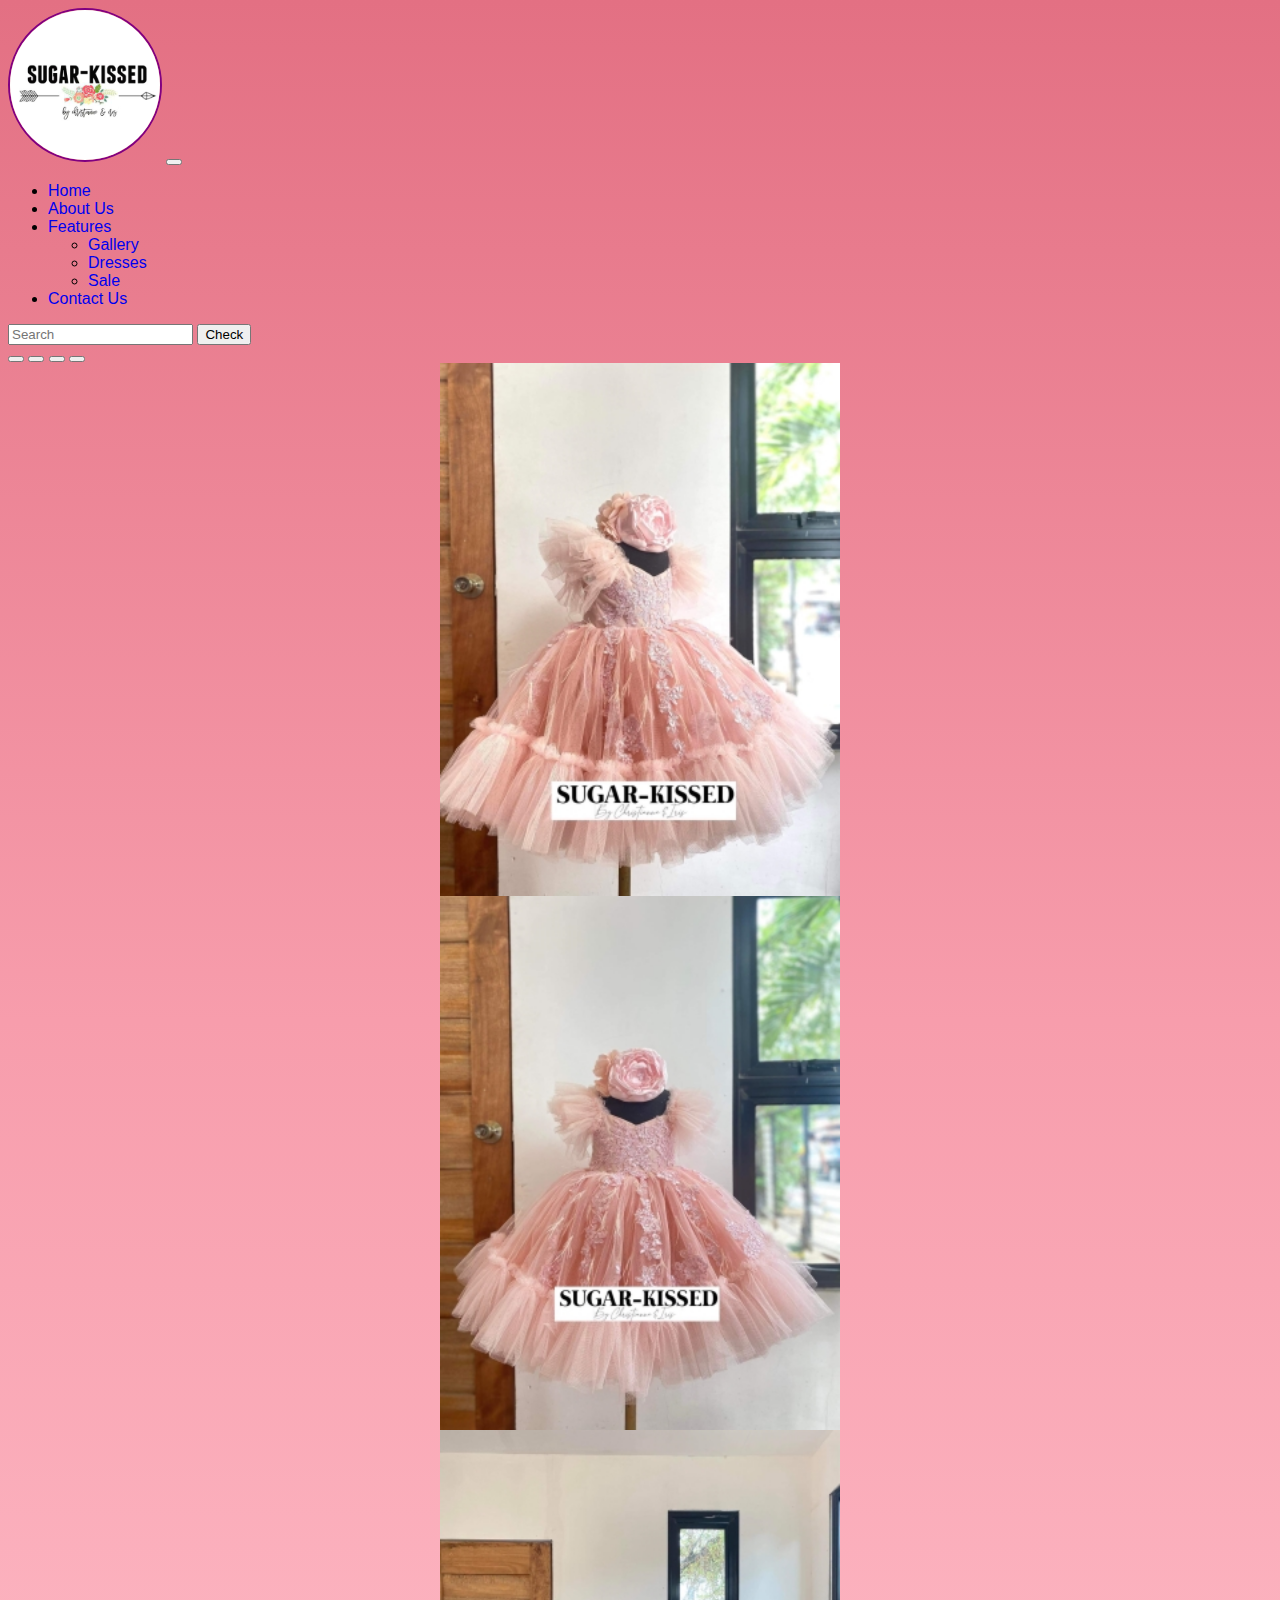
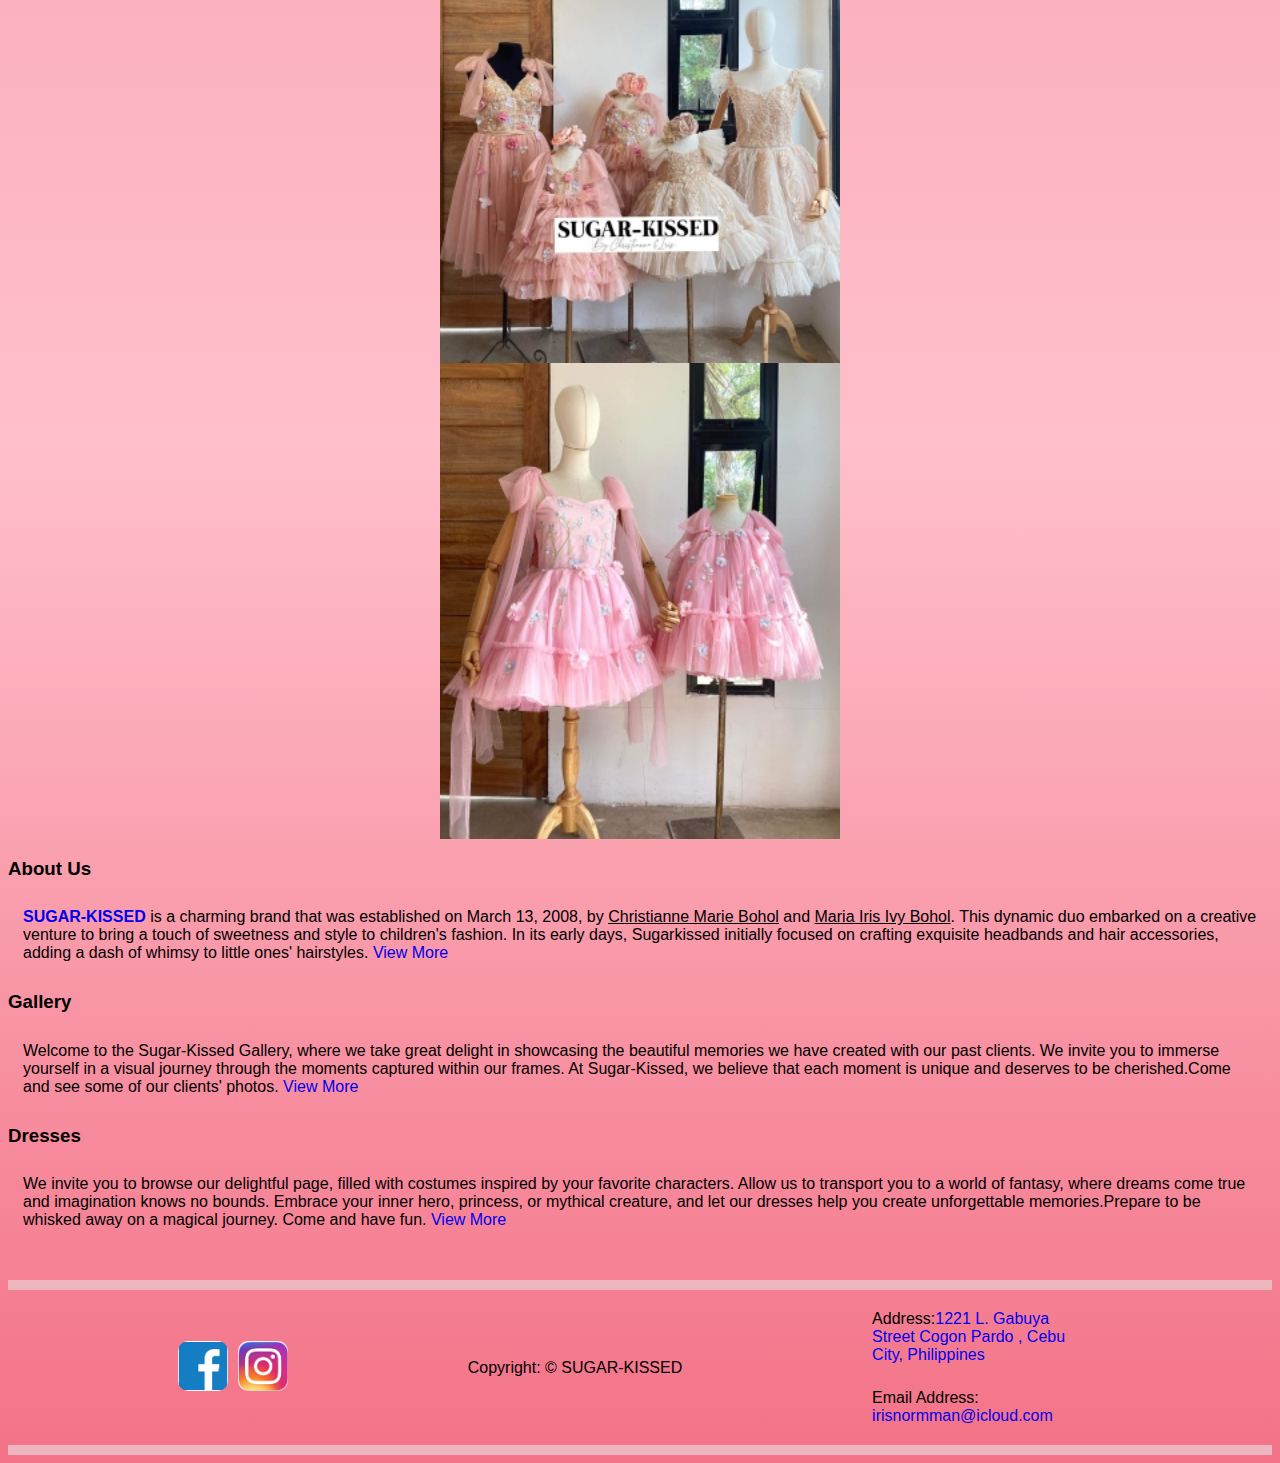
<file: index.html>
<!DOCTYPE html>
<html lang="en">
<head>
    <meta charset="UTF-8">
    <meta name="viewport" content="width=device-width, initial-scale=1.0">
    <title>Home</title>
    <link href="https://cdn.jsdelivr.net/npm/bootstrap@5.3.0/dist/css/bootstrap.min.css" rel="stylesheet" integrity="sha384-9ndCyUaIbzAi2FUVXJi0CjmCapSmO7SnpJef0486qhLnuZ2cdeRhO02iuK6FUUVM" crossorigin="anonymous">
    <link rel="preconnect" href="https://fonts.googleapis.com">
    <link rel="preconnect" href="https://fonts.gstatic.com" crossorigin>
    <link href="https://fonts.googleapis.com/css2?family=Arizonia&display=swap" rel="stylesheet">
    <link rel="stylesheet" href="style.css">
</head>
<body>
    <div class="navbar navbar-expand-lg ">
        <div class="container-fluid">
            <a class="navbar-brand" href="index.html">
                <img src="./asset/sugarkissed-logo1.jpg" alt="logo image">
            </a>
            <button class="navbar-toggler" type="button" data-bs-toggle="collapse" data-bs-target="#navbarsupportedcontent"
            aria-controls="navbarsupportedcontent" aria-expanded="false" aria-label="Toggle navigation">
            <span class="navbar-toggler-icon"></span>
            </button>
            <div class="collapse navbar-collapse" id="navbarsupportedcontent">
                <ul class="nav nav-tabs navbar-nav me-auto mb-2 mb-lg-0">
                    <li class="nav-item fs-5">
                        <a class="nav-link active" aria-current="page" href="index.html">Home</a>
                    </li>
                    <li class="nav-item fs-5">
                        <a class="nav-link" href="about.html">About Us</a>
                    </li>
                    <li class="nav-item fs-5 dropdown">
                        <a class="nav-link dropdown-toggle" href="#" role="button" data-bs-toggle="dropdown" aria-expanded="false">
                            Features
                        </a>
                        <ul class="dropdown-menu">
                            <li><a class="dropdown-item" href="gallery.html">Gallery</a></li>
                            <li><a class="dropdown-item" href="dress.html">Dresses</a></li>
                            <li><a class="dropdown-item" href="sale.html">Sale</a></li>
                        </ul>
                    </li>
                    <li class="nav-item fs-5">
                        <a class="nav-link" href="contact.html">Contact Us</a>
                    </li>
                </ul>
                <form class="d-flex" role="search">
                    <input class="form-control me-2" type="search" placeholder="Search" aria-label="Search">
                    <button class="btn btn-outline-success text-black" type="submit">Check</button>
                  </form>
            </div>
        </div>
    </div>
    <div class="container mb-3">
        <div class="carousel slide " id="carousel">
            <div class="carousel-indicators">
                <button type="button" data-bs-target="#carousel" data-bs-slide-to="0" class="active"
                  aria-current="true" aria-label="Slide 1"></button>
                <button type="button" data-bs-target="#carousel" data-bs-slide-to="1"
                  aria-label="Slide 2"></button>
                <button type="button" data-bs-target="#carousel" data-bs-slide-to="2"
                  aria-label="Slide 3"></button>
                <button type="button" data-bs-target="#carousel" data-bs-slide-to="3"
                aria-label="Slide 4"></button>
              </div>
            <div class="carousel-inner">
                <div class="carousel-item active">
                    <img class="d-block" src="./asset/bestseller/picture1.jpg" alt="image">
                </div>
                <div class="carousel-item">
                    <img class="d-block" src="./asset/bestseller/picture2.jpg" alt="image">
                </div>
                <div class="carousel-item">
                    <img class="d-block" src="./asset/bestseller/picture3.jpg" alt="image">
                </div>
                <div class="carousel-item">
                    <img class="d-block" src="./asset/bestseller/picture5.jpg" alt="image">
                </div>
            </div>
            <a href="#carousel" data-bs-slide="prev" class="carousel-control-prev">
                <span class="carousel-control-prev-icon text-bg-primary"></span>
            </a>
            <a href="#carousel" data-bs-slide="next" class="carousel-control-next">
                <span class="carousel-control-next-icon text-bg-primary"></span>
            </a>
        </div>
    </div>
    <div class="container px-4 py-5" id="featured-3">
        <div class="row g-4 py-5 row-cols-1 row-cols-lg-3">
          <div class="feature col">
            <h3 class="fs-2">About Us</h3>
            <p>
                <a href="index.html"><b>SUGAR-KISSED</b></a> is a charming brand that was established on March 13, 2008, by <u>Christianne Marie Bohol</u> and <u>Maria Iris Ivy Bohol</u>. This dynamic duo embarked on a
                creative venture to bring a touch of sweetness and style to children's fashion. In its early days,
                Sugarkissed initially focused on crafting exquisite headbands and hair accessories, adding a dash 
                of whimsy to little ones' hairstyles.
                <a href="about.html" class="btn btn-primary">View More</a>
            </p>
          </div>
          <div class="feature col">
            <h3 class="fs-2">Gallery</h3>
            <p>Welcome to the Sugar-Kissed Gallery, where we take great delight in showcasing the beautiful memories we have created 
                with our past clients. We invite you to immerse yourself in a visual journey through the moments captured within our 
                frames. At Sugar-Kissed, we believe that each moment is unique and deserves to be cherished.Come and see some of our clients' photos.
                <a href="gallery.html" class="btn btn-primary">View More</a>
            </p>
          </div>
          <div class="feature col">
            <h3 class="fs-2">Dresses</h3>
            <p>We invite you to browse our delightful page, filled with costumes inspired by your favorite characters. Allow us to
                transport you to a world of fantasy, where dreams come true and imagination knows no bounds. Embrace your inner hero,
                princess, or mythical creature, and let our dresses help you create unforgettable memories.Prepare to be whisked away on
                a magical journey. Come and have fun.
                <a href="dress.html" class="btn btn-primary">View More</a>
            </p>
          </div>
        </div><svg class="bi me-2" width="40" height="32"></svg>
    </div>
    <div class="footer-container">
        <div class="footer1">
            <a href="https://www.facebook.com/christianneiris" target="_blank">
                <img class="sociallogo" src="./asset/facebooklogo.png" alt="facebooklogo">
            </a>
            <a href="https://www.instagram.com/sugarkissedcebu/" target="_blank">
                <img class="sociallogo" src="./asset/instagramlogo.jpg" alt="instagramlogo">
            </a>
        </div>
        <div class="footer1">
            <p class="p-3 fs-6">Copyright: &copy; SUGAR-KISSED</p>
        </div>
        <div style="width: 250px;">
            <p class="pcenter">Address:<a href="https://goo.gl/maps/orAbEDj8d555M1ue7" target="_blank">1221 L. Gabuya Street Cogon Pardo , Cebu City, Philippines</a></p>
            <p class="pcenter">Email Address: 
                <a href="https://mail.google.com/mail/u/0/#inbox?compose=new" target="_blank">
                irisnormman@icloud.com
                </a>
            </p>
        </div>
    </div>
    <script src="https://cdn.jsdelivr.net/npm/bootstrap@5.3.0/dist/js/bootstrap.bundle.min.js" integrity="sha384-geWF76RCwLtnZ8qwWowPQNguL3RmwHVBC9FhGdlKrxdiJJigb/j/68SIy3Te4Bkz" crossorigin="anonymous"></script>
</body>
</html>
</file>
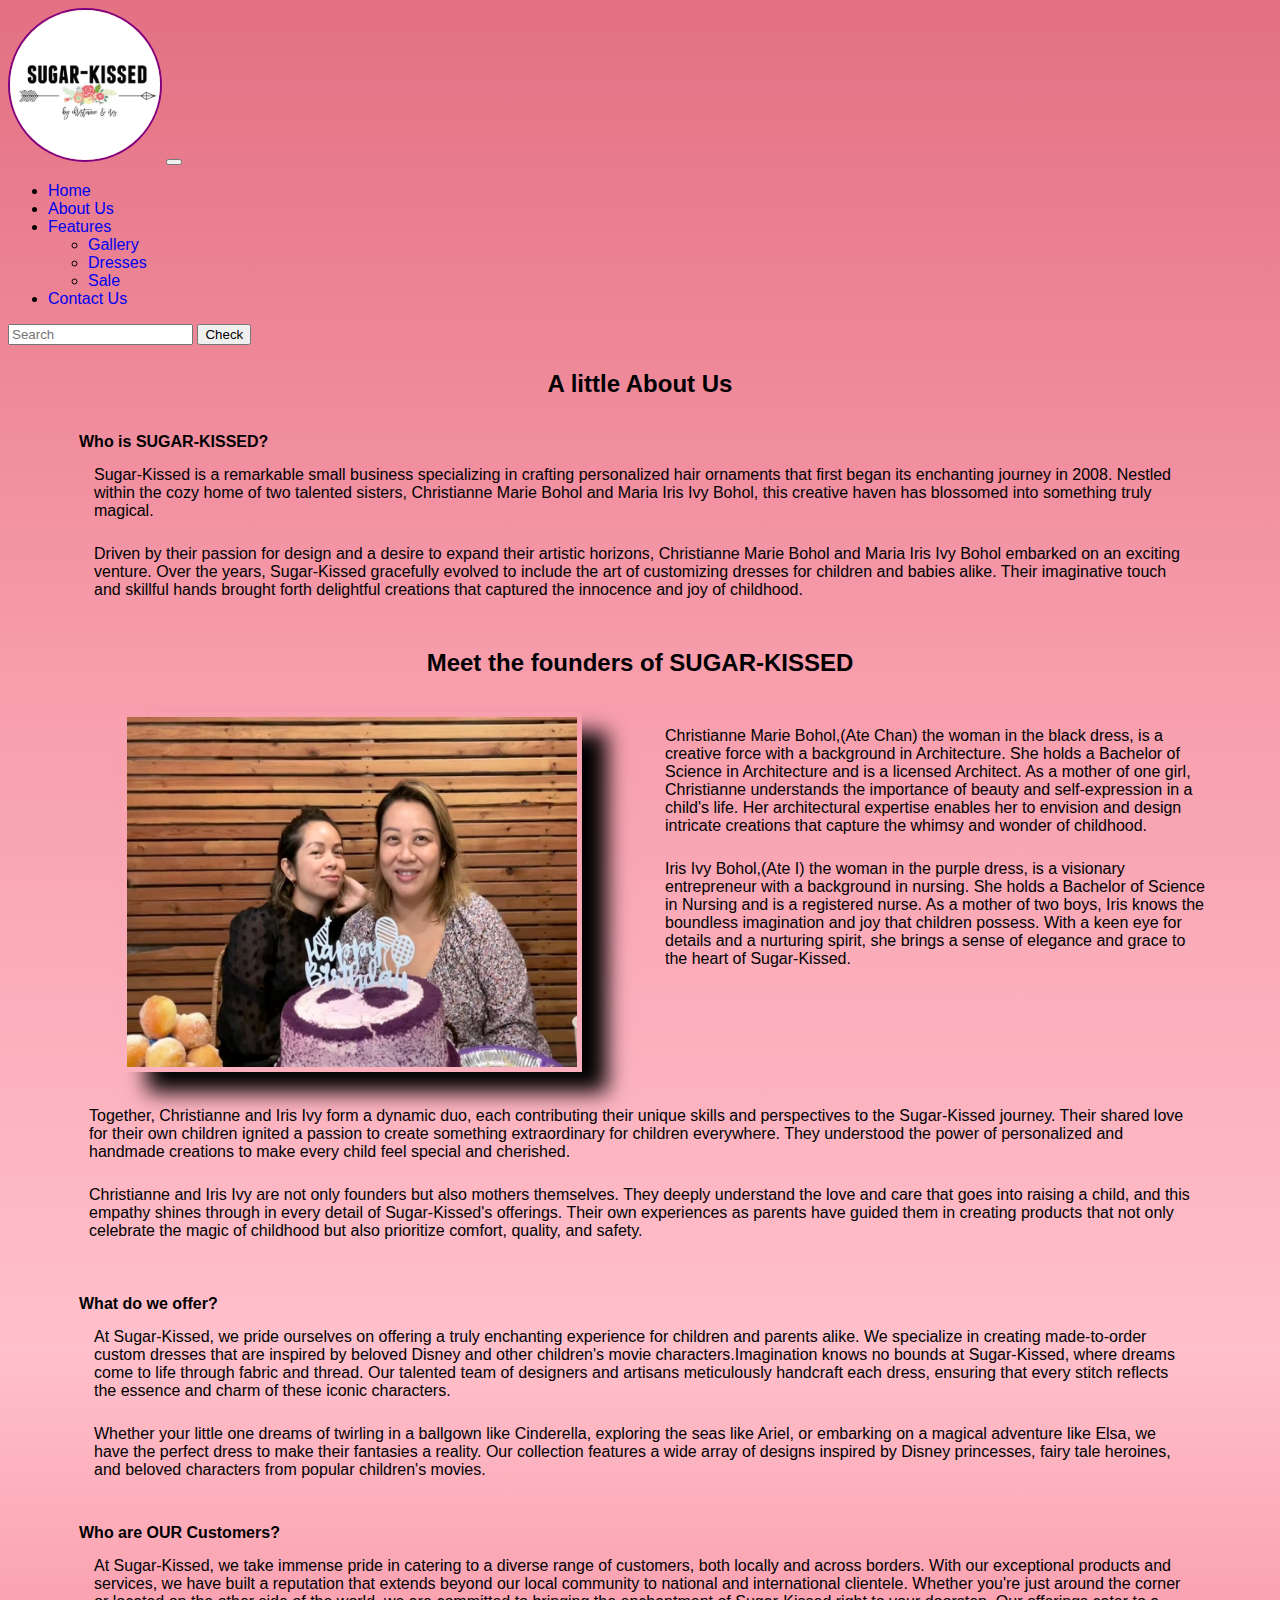
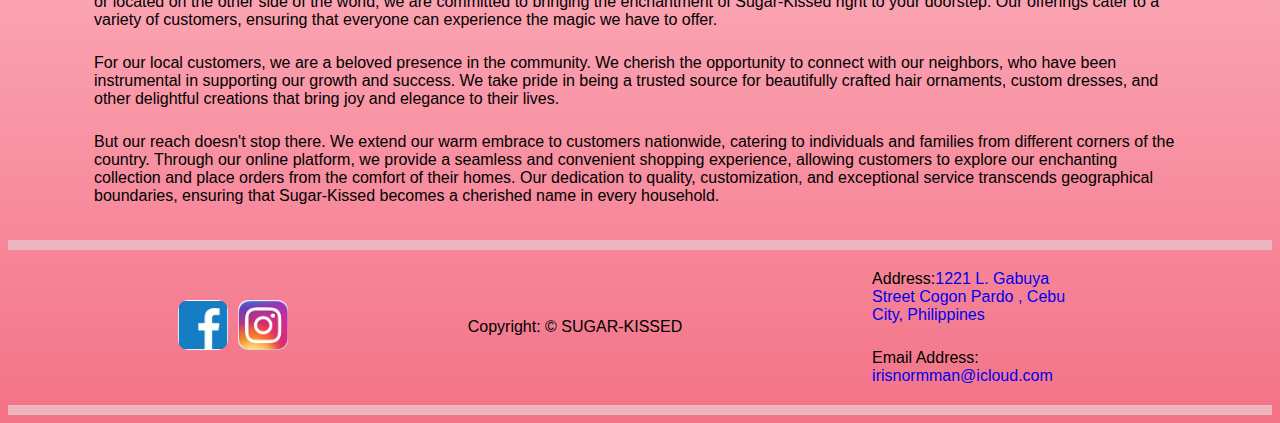
<file: about.html>
<!DOCTYPE html>
<html lang="en">
<head>
    <meta charset="UTF-8">
    <meta name="viewport" content="width=device-width, initial-scale=1.0">
    <title>About Us</title>
    <link href="https://cdn.jsdelivr.net/npm/bootstrap@5.3.0/dist/css/bootstrap.min.css" rel="stylesheet" integrity="sha384-9ndCyUaIbzAi2FUVXJi0CjmCapSmO7SnpJef0486qhLnuZ2cdeRhO02iuK6FUUVM" crossorigin="anonymous">
    <link rel="preconnect" href="https://fonts.googleapis.com">
    <link rel="preconnect" href="https://fonts.gstatic.com" crossorigin>
    <link href="https://fonts.googleapis.com/css2?family=Arizonia&display=swap" rel="stylesheet">
    <link rel="stylesheet" href="style.css">
</head>
<body>
    <div class="navbar navbar-expand-lg ">
        <div class="container-fluid">
            <a class="navbar-brand" href="index.html">
                <img src="./asset/sugarkissed-logo1.jpg" alt="logo image">
            </a>
            <button class="navbar-toggler" type="button" data-bs-toggle="collapse" data-bs-target="#navbarsupportedcontent"
            aria-controls="navbarsupportedcontent" aria-expanded="false" aria-label="Toggle navigation">
            <span class="navbar-toggler-icon"></span>
            </button>
            <div class="collapse navbar-collapse" id="navbarsupportedcontent">
                <ul class="nav nav-tabs navbar-nav me-auto mb-2 mb-lg-0">
                    <li class="nav-item fs-5">
                        <a class="nav-link" aria-current="page" href="index.html">Home</a>
                    </li>
                    <li class="nav-item fs-5">
                        <a class="nav-link active" href="about.html">About Us</a>
                    </li>
                    <li class="nav-item fs-5 dropdown">
                        <a class="nav-link dropdown-toggle" href="#" role="button" data-bs-toggle="dropdown" aria-expanded="false">
                            Features
                        </a>
                        <ul class="dropdown-menu">
                            <li><a class="dropdown-item" href="gallery.html">Gallery</a></li>
                            <li><a class="dropdown-item" href="dress.html">Dresses</a></li>
                            <li><a class="dropdown-item" href="sale.html">Sale</a></li>
                        </ul>
                    </li>
                    <li class="nav-item fs-5">
                        <a class="nav-link" href="contact.html">Contact Us</a>
                    </li>
                </ul>
                <form class="d-flex" role="search">
                    <input class="form-control me-2" type="search" placeholder="Search" aria-label="Search">
                    <button class="btn btn-outline-success text-black" type="submit">Check</button>
                  </form>
            </div>
        </div>
    </div>
    <!-- about start -->
    <div class="flex-container">
        <div class="flex-containerC">
            <h2 class="text-center">A little About Us</h2>
            <p class="pleft">
               <b>Who is SUGAR-KISSED?</b>
               <span style="display: block; margin: 5px; padding: 10px;">
                    Sugar-Kissed is a remarkable small business specializing in crafting personalized hair ornaments
                    that first began its enchanting journey in 2008. Nestled within the cozy home of two talented
                    sisters, Christianne Marie Bohol and Maria Iris Ivy Bohol, this creative haven has blossomed into something truly
                    magical.
               </span>
               <span style="display: block; margin: 5px; padding: 10px;">
                    Driven by their passion for design and a desire to expand their artistic horizons, Christianne Marie Bohol and Maria Iris Ivy Bohol
                    embarked on an exciting venture. Over the years, Sugar-Kissed gracefully evolved to include the art of customizing dresses for
                    children and babies alike. Their imaginative touch and skillful hands brought forth delightful creations that captured the
                    innocence and joy of childhood.
               </span>
            </p>
            <h2 class="text-center">Meet the founders of SUGAR-KISSED</h2>
            <div class="fgrid">
                <div class="gdiv">
                    <img class="gridimg" src="./asset/f'aboutuspic.jpg" alt="founders image">
                </div>
                <div>
                    <p class="pleft">
                        Christianne Marie Bohol,(Ate Chan) the woman in the black dress, is a creative force with a background in 
                        Architecture. She holds a Bachelor of Science in Architecture and is a licensed Architect. As a mother of one girl, 
                        Christianne understands the importance of beauty and self-expression in a child's life. Her architectural expertise enables her to envision and design intricate creations that capture the whimsy and wonder of childhood.
                    </p>
                    <p class="pleft">
                        Iris Ivy Bohol,(Ate I) the woman in the purple dress, is a visionary entrepreneur with a background in nursing.
                        She holds a Bachelor of Science in Nursing and is a registered nurse. As a mother of two boys,
                        Iris knows the boundless imagination and joy that children possess. With a keen eye for 
                        details and a nurturing spirit, she brings a sense of elegance and grace to the heart of Sugar-Kissed.
                    </p>
                </div>
                <div class="gdiv2">
                    <p class="pleft">
                        Together, Christianne and Iris Ivy form a dynamic duo, each contributing their unique skills and perspectives
                        to the Sugar-Kissed journey. Their shared love for their own children ignited a passion to create something
                        extraordinary for children everywhere. They understood the power of personalized and handmade creations to make
                        every child feel special and cherished.
                    </p>
                    <p class="pleft">
                        Christianne and Iris Ivy are not only founders but also mothers themselves. They deeply understand the love
                        and care that goes into raising a child, and this empathy shines through in every detail of Sugar-Kissed's
                        offerings. Their own experiences as parents have guided them in creating products that not only celebrate the
                        magic of childhood but also prioritize comfort, quality, and safety.
                    </p>
                </div>
            </div>
            <p class="pleft">
               <b>What do we offer?</b>
               <span style="display: block; margin: 5px; padding: 10px;">
                    At Sugar-Kissed, we pride ourselves on offering a truly enchanting experience for children and parents alike.
                    We specialize in creating made-to-order custom dresses that are inspired by beloved Disney and other children's movie
                    characters.Imagination knows no bounds at Sugar-Kissed, where dreams come to life through fabric and thread.
                    Our talented team of designers and artisans meticulously handcraft each dress, ensuring that every stitch reflects
                    the essence and charm of these iconic characters.
                </span>
                <span style="display: block; margin: 5px; padding: 10px;">
                    Whether your little one dreams of twirling in a ballgown like Cinderella, exploring the seas like Ariel,
                    or embarking on a magical adventure like Elsa, we have the perfect dress to make their fantasies a reality.
                    Our collection features a wide array of designs inspired by Disney princesses, fairy tale heroines, and beloved
                    characters from popular children's movies.
               </span>
            </p>
            <p class="pleft">
                <b>Who are OUR Customers?</b>
                <span style="display: block; margin: 5px; padding: 10px;">
                    At Sugar-Kissed, we take immense pride in catering to a diverse range of customers, both
                    locally and across borders. With our exceptional products and services, we have built a
                    reputation that extends beyond our local community to national and international clientele.
                    Whether you're just around the corner or located on the other side of the world, we are
                    committed to bringing the enchantment of Sugar-Kissed right to your doorstep. Our offerings cater to a variety of
                    customers, ensuring that everyone can experience the magic we have to offer.
               </span>
                <span style="display: block; margin: 5px; padding: 10px;">
                    For our local customers, we are a beloved presence in the community. We cherish the opportunity to connect with
                    our neighbors, who have been instrumental in supporting our growth and success. We take pride in being a trusted
                    source for beautifully crafted hair ornaments, custom dresses, and other delightful creations that bring joy and
                    elegance to their lives.
               </span>
               <span style="display: block; margin: 5px; padding: 10px;">
                But our reach doesn't stop there. We extend our warm embrace to customers nationwide, catering to individuals and
                families from different corners of the country. Through our online platform, we provide a seamless and convenient
                shopping experience, allowing customers to explore our enchanting collection and place orders from the comfort of
                their homes. Our dedication to quality, customization, and exceptional service transcends geographical boundaries,
                ensuring that Sugar-Kissed becomes a cherished name in every household.
               </span>
            </p>
        </div>
    </div>
    <!-- about end -->
    <div class="footer-container">
        <div class="footer1">
            <a href="https://www.facebook.com/christianneiris" target="_blank">
                <img class="sociallogo" src="./asset/facebooklogo.png" alt="facebooklogo">
            </a>
            <a href="https://www.instagram.com/sugarkissedcebu/" target="_blank">
                <img class="sociallogo" src="./asset/instagramlogo.jpg" alt="instagramlogo">
            </a>
        </div>
        <div class="footer1">
            <p class="p-3 fs-6">Copyright: &copy; SUGAR-KISSED</p>
        </div>
        <div style="width: 250px;">
            <p class="pcenter">Address:<a href="https://goo.gl/maps/orAbEDj8d555M1ue7" target="_blank">1221 L. Gabuya Street Cogon Pardo , Cebu City, Philippines</a></p>
            <p class="pcenter">Email Address: 
                <a href="https://mail.google.com/mail/u/0/#inbox?compose=new" target="_blank">
                irisnormman@icloud.com
                </a>
            </p>
        </div>
    </div>
    <script src="https://cdn.jsdelivr.net/npm/bootstrap@5.3.0/dist/js/bootstrap.bundle.min.js" integrity="sha384-geWF76RCwLtnZ8qwWowPQNguL3RmwHVBC9FhGdlKrxdiJJigb/j/68SIy3Te4Bkz" crossorigin="anonymous"></script>
</body>
</html>
</file>
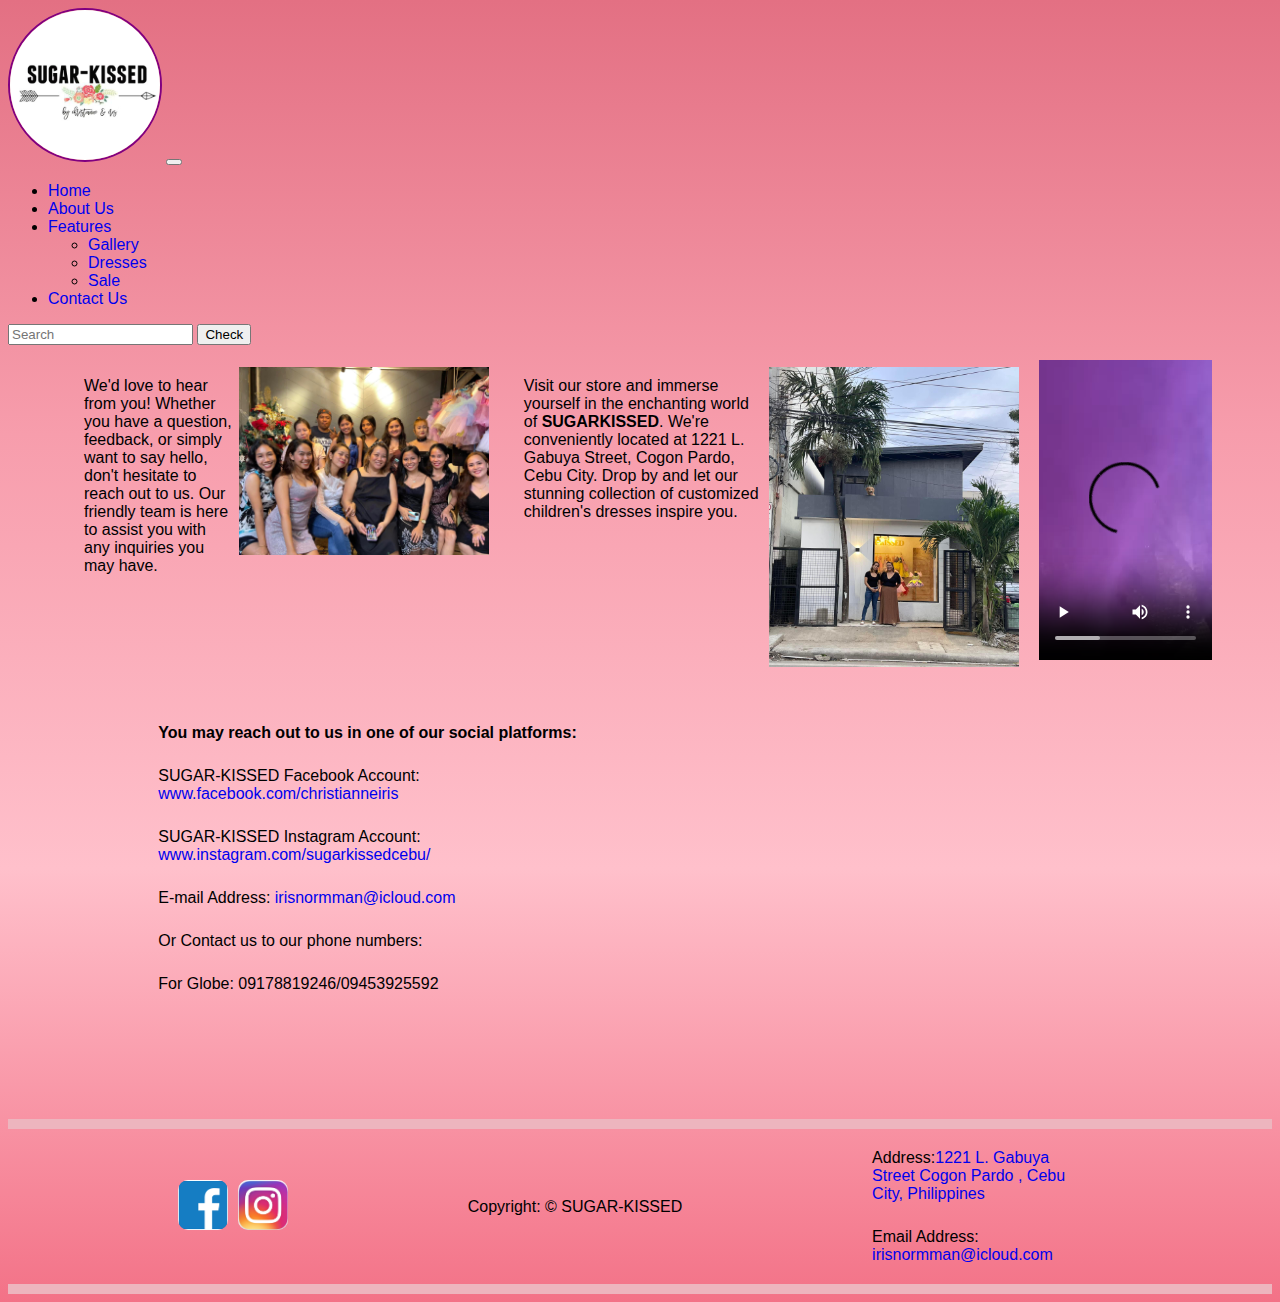
<file: contact.html>
<!DOCTYPE html>
<html lang="en">
<head>
    <meta charset="UTF-8">
    <meta name="viewport" content="width=device-width, initial-scale=1.0">
    <title>About Us</title>
    <link href="https://cdn.jsdelivr.net/npm/bootstrap@5.3.0/dist/css/bootstrap.min.css" rel="stylesheet" integrity="sha384-9ndCyUaIbzAi2FUVXJi0CjmCapSmO7SnpJef0486qhLnuZ2cdeRhO02iuK6FUUVM" crossorigin="anonymous">
    <link rel="preconnect" href="https://fonts.googleapis.com">
    <link rel="preconnect" href="https://fonts.gstatic.com" crossorigin>
    <link href="https://fonts.googleapis.com/css2?family=Arizonia&display=swap" rel="stylesheet">
    <link rel="stylesheet" href="style.css">
</head>
<body>
    <div class="navbar navbar-expand-lg ">
        <div class="container-fluid">
            <a class="navbar-brand" href="index.html">
                <img src="./asset/sugarkissed-logo1.jpg" alt="logo image">
            </a>
            <button class="navbar-toggler" type="button" data-bs-toggle="collapse" data-bs-target="#navbarsupportedcontent"
            aria-controls="navbarsupportedcontent" aria-expanded="false" aria-label="Toggle navigation">
            <span class="navbar-toggler-icon"></span>
            </button>
            <div class="collapse navbar-collapse" id="navbarsupportedcontent">
                <ul class="nav nav-tabs navbar-nav me-auto mb-2 mb-lg-0">
                    <li class="nav-item fs-5">
                        <a class="nav-link" aria-current="page" href="index.html">Home</a>
                    </li>
                    <li class="nav-item fs-5">
                        <a class="nav-link" href="about.html">About Us</a>
                    </li>
                    <li class="nav-item fs-5 dropdown">
                        <a class="nav-link dropdown-toggle" href="#" role="button" data-bs-toggle="dropdown" aria-expanded="false">
                            Features
                        </a>
                        <ul class="dropdown-menu">
                            <li><a class="dropdown-item nav-link" href="gallery.html">Gallery</a></li>
                            <li><a class="dropdown-item nav-link" href="dress.html">Dresses</a></li>
                            <li><a class="dropdown-item nav-link" href="sale.html">Sale</a></li>
                        </ul>
                    </li>
                    <li class="nav-item fs-5">
                        <a class="nav-link active" href="contact.html">Contact Us</a>
                    </li>
                </ul>
                <form class="d-flex" role="search">
                    <input class="form-control me-2" type="search" placeholder="Search" aria-label="Search">
                    <button class="btn btn-outline-success text-black" type="submit">Check</button>
                  </form>
            </div>
        </div>
    </div>
<!-- contact start -->
    <div class="Contact-Flex-Container">
        <div class="Contact-container">
            <div class="contact" >
                <img class="right" src="./asset/companypic.jpg" alt="company picture" >
                <p>We'd love to hear from you! Whether you have a question, feedback, or simply want to say hello, 
                    don't hesitate to reach out to us. Our friendly team is here to assist you with any inquiries you may have.
                </p>
            </div>
            <div class="contact">
                <img class="right" src="./asset/founderpic.jpg" alt="founders image">
                <p>Visit our store and immerse yourself in the enchanting world of <b>SUGARKISSED</b>. We're conveniently located at 1221 L. Gabuya Street, Cogon Pardo, Cebu City. Drop by and let our stunning collection of customized children's dresses inspire you.
                </p>
            </div>
            <div>
                <video class="contact" src="./asset/video/productvideo2.mp4" frameborder="0" allowfullscreen controls></video>
            </div>
        </div>
    </div>
    <div class="Contact-Flex-Container">
        <div class="Contact-container">
            <div class="contact1">
                <p><b>You may reach out to us in one of our social platforms:</b></p>
                <p>
                    SUGAR-KISSED Facebook Account: <br>
                    <a href="https://www.facebook.com/christianneiris" target="_blank">www.facebook.com/christianneiris</a>
                </p>
                <p> 
                    SUGAR-KISSED Instagram Account: <br>
                    <a href="https://www.instagram.com/sugarkissedcebu/" target="_blank">www.instagram.com/sugarkissedcebu/</a>
                </p>
                <p>E-mail Address: <a href="https://mail.google.com/mail/u/0/#inbox?compose=new" target="_blank">irisnormman@icloud.com</a></p>
                <p>Or Contact us to our phone numbers:</p>
                <p>For Globe: 09178819246/09453925592 </p>
            </div>
            <div class="contact1">
                <iframe width="500px" src="https://www.google.com/maps/embed?pb=!1m18!1m12!1m3!1d3925.812551240015!2d123.8615624!3d10.2766824!2m3!1f0!2f0!3f0!3m2!1i1024!2i768!4f13.1!3m3!1m2!1s0x33a99c4223c3e5eb%3A0x87d364515042ed36!2s1221%20L.%20Gabuya%20St%2C%20Cebu%20City%2C%20Cebu!5e0!3m2!1sen!2sph!4v1686615962033!5m2!1sen!2sph" style="border:0;" allowfullscreen loading="lazy" referrerpolicy="no-referrer-when-downgrade" frameborder="0"></iframe>
            </div>
        </div>
    </div>
<!-- contact end -->
    <div class="footer-container">
        <div class="footer1">
            <a href="https://www.facebook.com/christianneiris" target="_blank">
                <img class="sociallogo" src="./asset/facebooklogo.png" alt="facebooklogo">
            </a>
            <a href="https://www.instagram.com/sugarkissedcebu/" target="_blank">
                <img class="sociallogo" src="./asset/instagramlogo.jpg" alt="instagramlogo">
            </a>
        </div>
        <div class="footer1">
            <p class="p-3 fs-6">Copyright: &copy; SUGAR-KISSED</p>
        </div>
        <div style="width: 250px;">
            <p class="pcenter">Address:<a href="https://goo.gl/maps/orAbEDj8d555M1ue7" target="_blank">1221 L. Gabuya Street Cogon Pardo , Cebu City, Philippines</a></p>
            <p class="pcenter">Email Address: 
                <a href="https://mail.google.com/mail/u/0/#inbox?compose=new" target="_blank">
                irisnormman@icloud.com
                </a>
            </p>
        </div>
    </div>
    <script src="https://cdn.jsdelivr.net/npm/bootstrap@5.3.0/dist/js/bootstrap.bundle.min.js" integrity="sha384-geWF76RCwLtnZ8qwWowPQNguL3RmwHVBC9FhGdlKrxdiJJigb/j/68SIy3Te4Bkz" crossorigin="anonymous"></script>
</body>
</html>
</file>
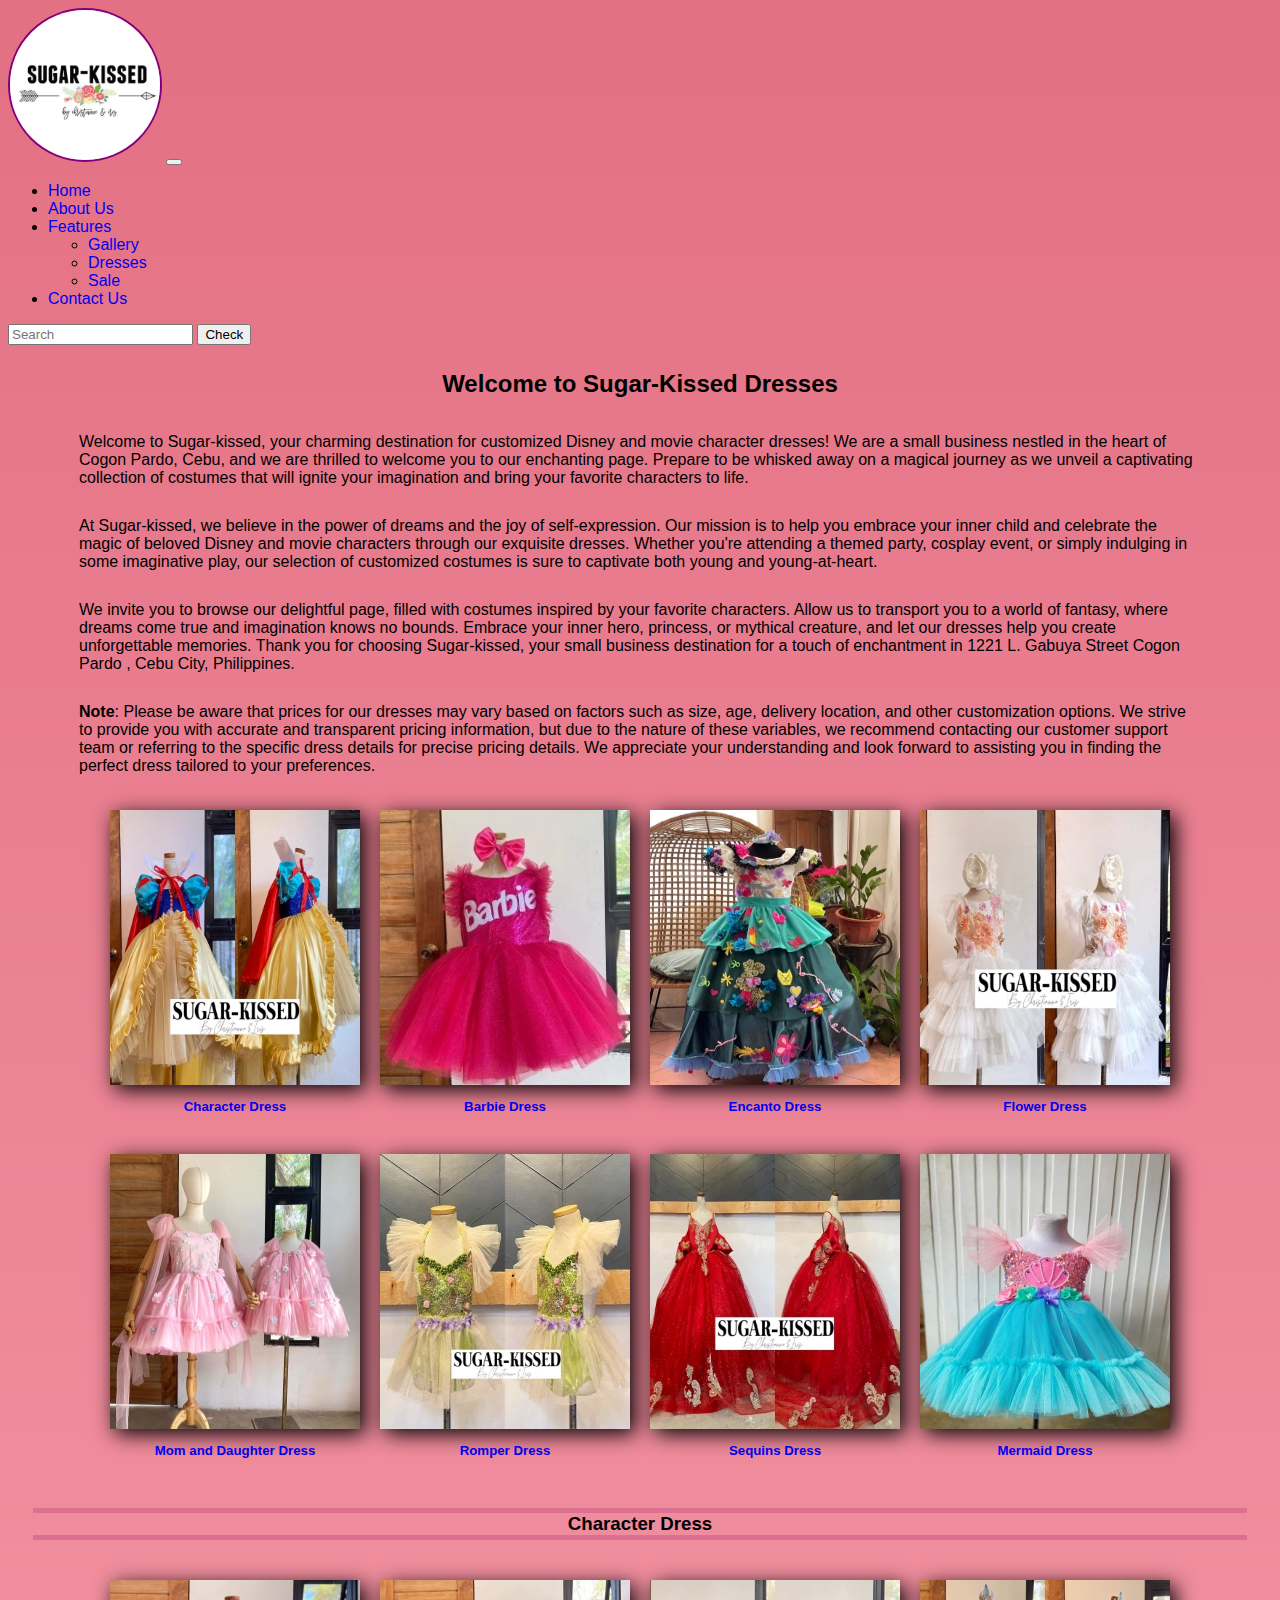
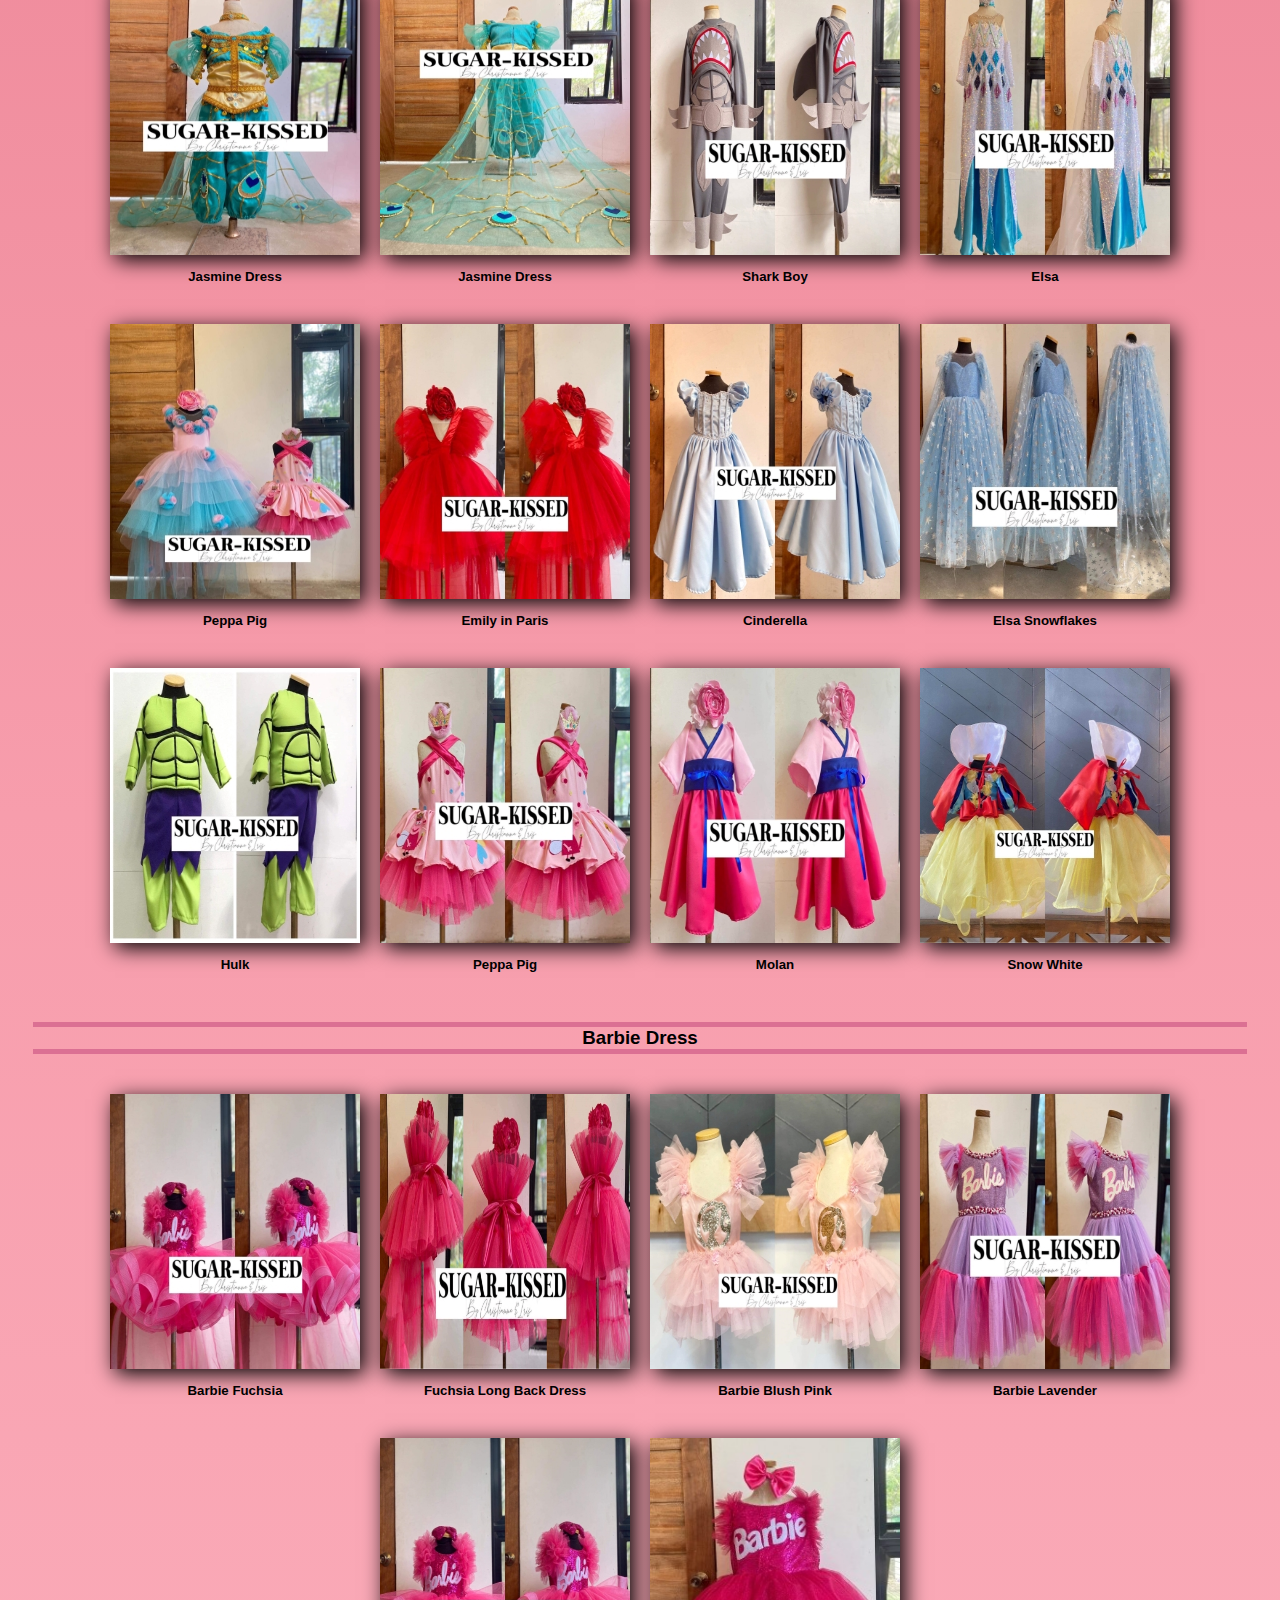
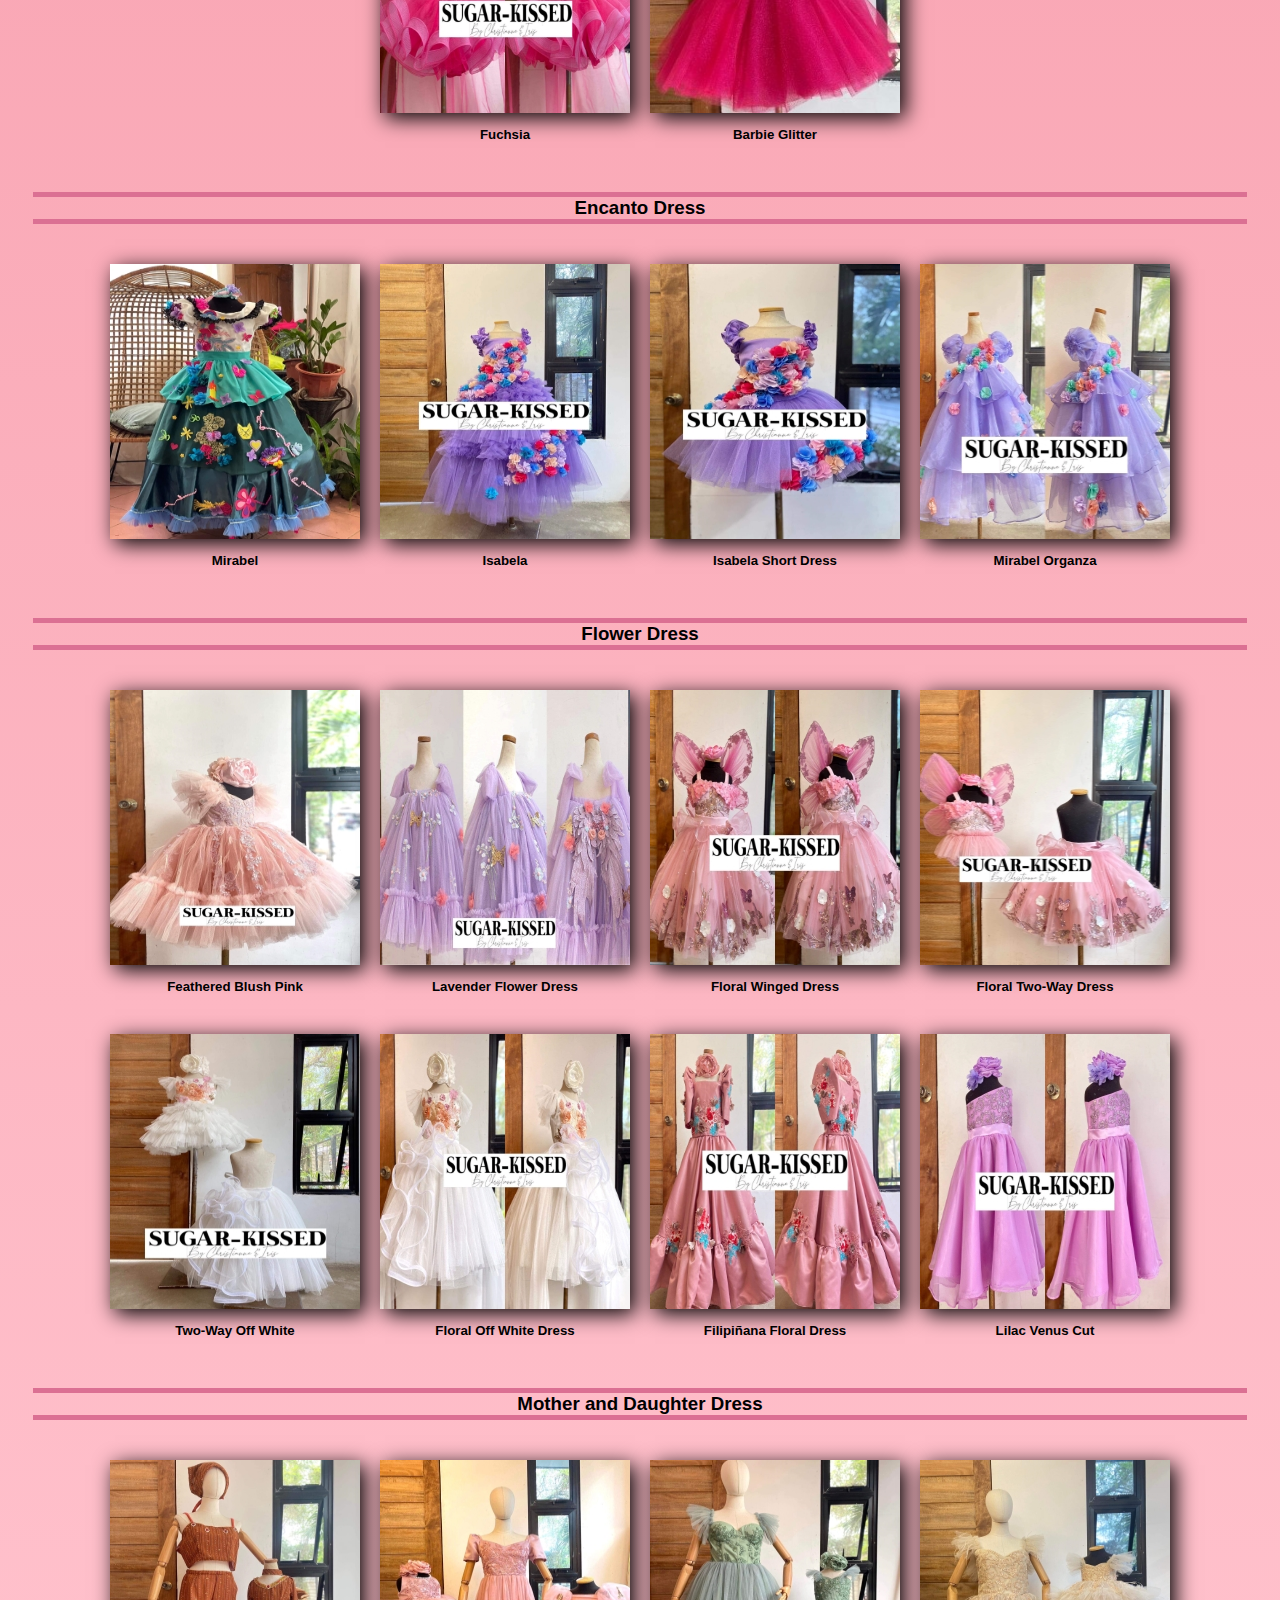
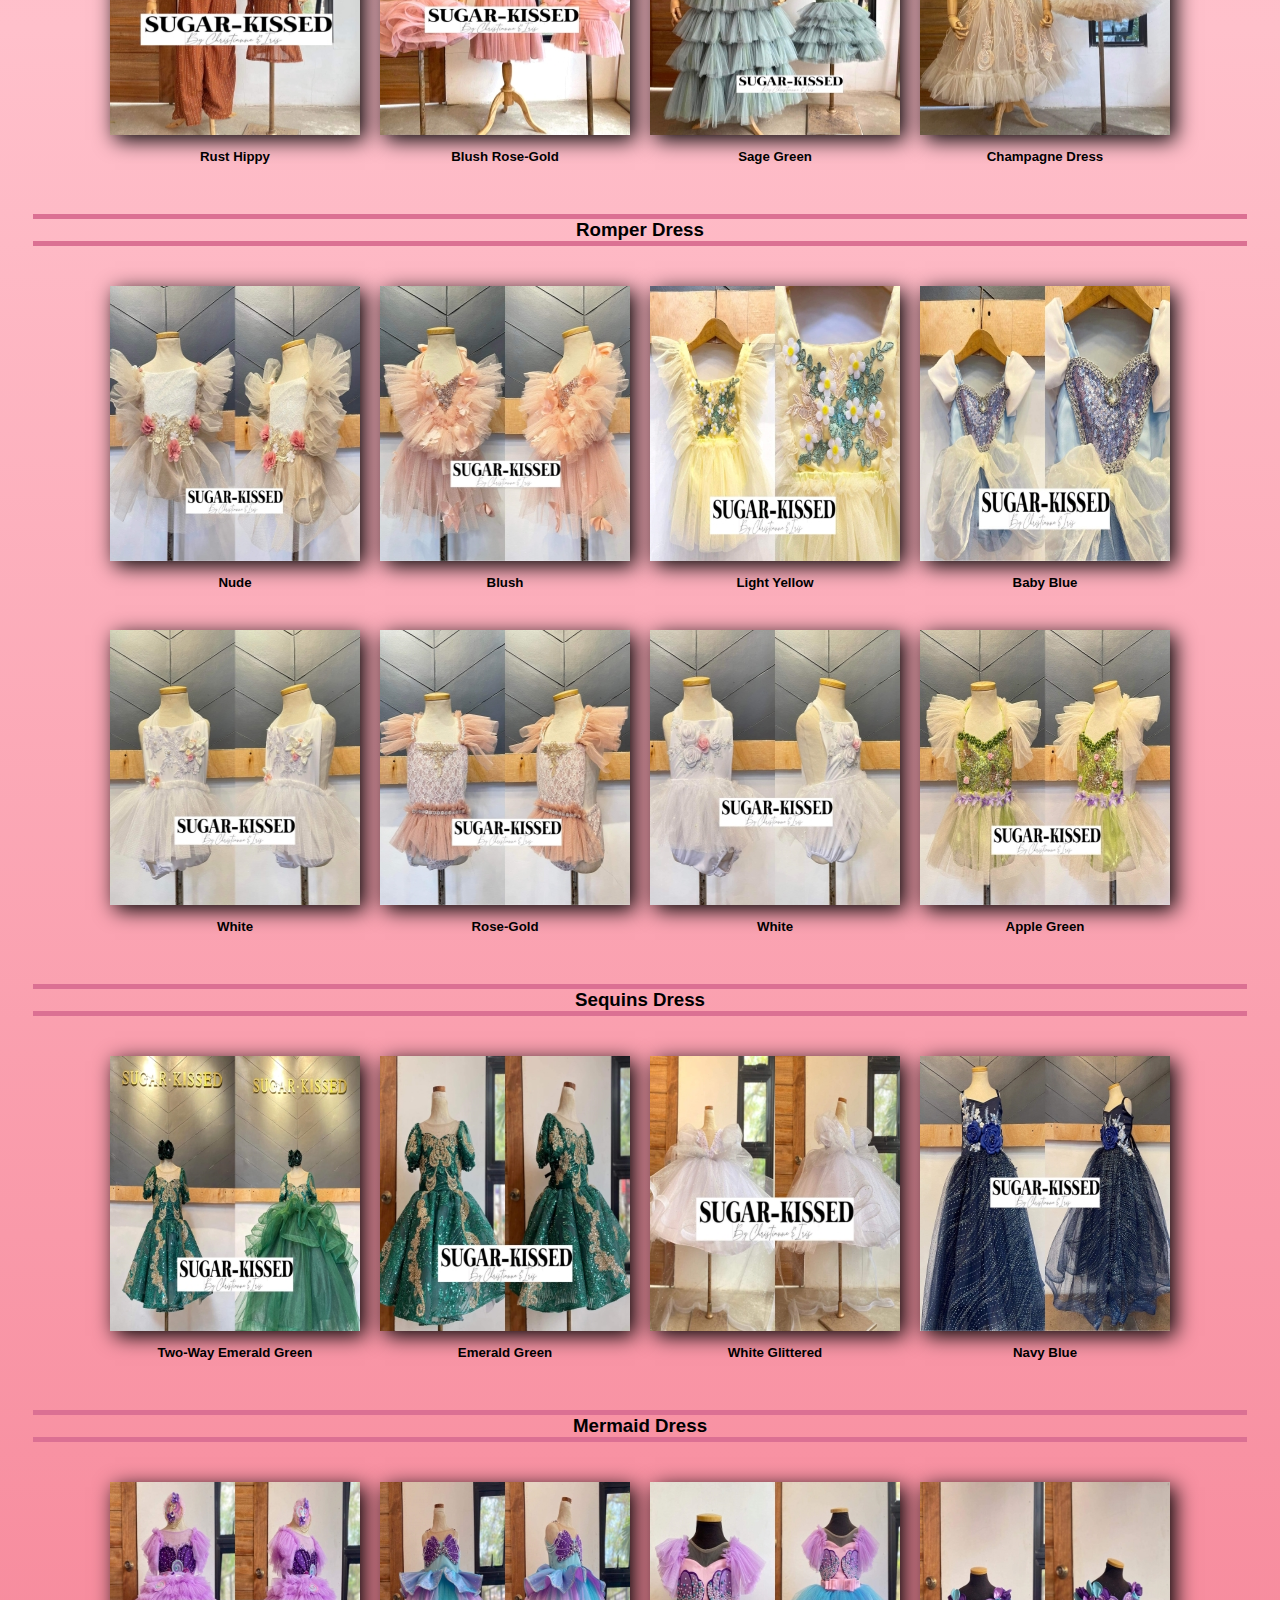
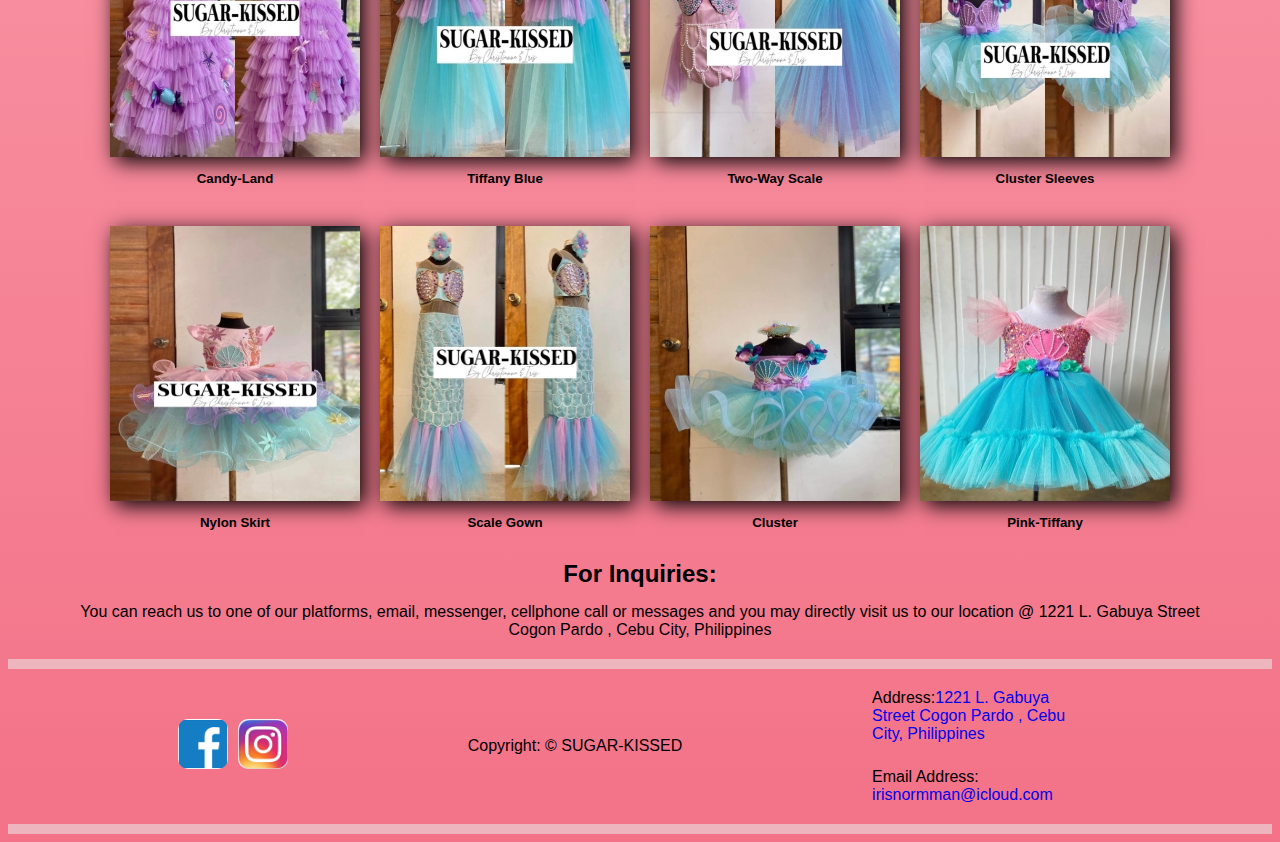
<file: dress.html>
<!DOCTYPE html>
<html lang="en">
<head>
    <meta charset="UTF-8">
    <meta name="viewport" content="width=device-width, initial-scale=1.0">
    <title>About Us</title>
    <link href="https://cdn.jsdelivr.net/npm/bootstrap@5.3.0/dist/css/bootstrap.min.css" rel="stylesheet" integrity="sha384-9ndCyUaIbzAi2FUVXJi0CjmCapSmO7SnpJef0486qhLnuZ2cdeRhO02iuK6FUUVM" crossorigin="anonymous">
    <link rel="preconnect" href="https://fonts.googleapis.com">
    <link rel="preconnect" href="https://fonts.gstatic.com" crossorigin>
    <link href="https://fonts.googleapis.com/css2?family=Arizonia&display=swap" rel="stylesheet">
    <link rel="stylesheet" href="style.css">
</head>
<body>
    <div class="navbar navbar-expand-lg ">
        <div class="container-fluid">
            <a class="navbar-brand" href="index.html">
                <img src="./asset/sugarkissed-logo1.jpg" alt="logo image">
            </a>
            <button class="navbar-toggler" type="button" data-bs-toggle="collapse" data-bs-target="#navbarsupportedcontent"
            aria-controls="navbarsupportedcontent" aria-expanded="false" aria-label="Toggle navigation">
            <span class="navbar-toggler-icon"></span>
            </button>
            <div class="collapse navbar-collapse" id="navbarsupportedcontent">
                <ul class="nav nav-tabs navbar-nav me-auto mb-2 mb-lg-0">
                    <li class="nav-item fs-5">
                        <a class="nav-link" aria-current="page" href="index.html">Home</a>
                    </li>
                    <li class="nav-item fs-5">
                        <a class="nav-link" href="about.html">About Us</a>
                    </li>
                    <li class="nav-item fs-5 dropdown">
                        <a class="nav-link active dropdown-toggle" href="#" role="button" data-bs-toggle="dropdown" aria-expanded="false">
                            Features
                        </a>
                        <ul class="dropdown-menu">
                            <li><a class="dropdown-item nav-link" href="gallery.html">Gallery</a></li>
                            <li><a class="dropdown-item nav-link active" href="dress.html">Dresses</a></li>
                            <li><a class="dropdown-item" href="sale.html">Sale</a></li>
                        </ul>
                    </li>
                    <li class="nav-item fs-5">
                        <a class="nav-link" href="contact.html">Contact Us</a>
                    </li>
                </ul>
                <form class="d-flex" role="search">
                    <input class="form-control me-2" type="search" placeholder="Search" aria-label="Search">
                    <button class="btn btn-outline-success text-black" type="submit">Check</button>
                  </form>
            </div>
        </div>
    </div>
    <!-- dress start -->
    <div class="flex-container">
        <div class="flex-containerC">
            <h2 class="text-center">Welcome to Sugar-Kissed Dresses</h2>
            <p class="pleft">
                Welcome to Sugar-kissed, your charming destination for customized Disney and movie character dresses!
                We are a small business nestled in the heart of Cogon Pardo, Cebu, and we are thrilled to welcome you to our enchanting
                page. Prepare to be whisked away on a magical journey as we unveil a captivating collection of costumes that will
                ignite your imagination and bring your favorite characters to life.
            </p>
            <p class="pleft">
                At Sugar-kissed, we believe in the power of dreams and the joy of self-expression. Our mission is to help you embrace
                your inner child and celebrate the magic of beloved Disney and movie characters through our exquisite dresses.
                Whether you're attending a themed party, cosplay event, or simply indulging in some imaginative play, our selection of
                customized costumes is sure to captivate both young and young-at-heart.
            </p>
            <p class="pleft">
                We invite you to browse
                our delightful page, filled with costumes inspired by your favorite characters. Allow us to transport you to a
                world of fantasy, where dreams come true and imagination knows no bounds. Embrace your inner hero, princess, or mythical
                creature, and let our dresses help you create unforgettable memories. Thank you for choosing Sugar-kissed, your small
                business destination for a touch of enchantment in 1221 L. Gabuya Street Cogon Pardo , Cebu City, Philippines.
            </p>
            <p class="pleft">
                <b>Note</b>: Please be aware that prices for our dresses may vary based on factors such as size, age, delivery location, and
                other customization options. We strive to provide you with accurate and transparent pricing information, but due to the
                nature of these variables, we recommend contacting our customer support team or referring to the specific dress details
                for precise pricing details. We appreciate your understanding and look forward to assisting you in finding the perfect
                dress tailored to your preferences.
            </p>
        </div>
    </div>
    <div class="flex-container">
        <div class="flex-container1">
            <a href="#cd">
                <div class="products"><img class="box-shadow" src="./asset/characterproducts/front.jpg" alt="dress image">
                <h5>Character Dress</h5>
                </div>
            </a>
            <a href="#bd">
                <div class="products"><img class="box-shadow" src="./asset/barbieproducts/front.jpg" alt="dress image">
                    <h5>Barbie Dress</h5>
                </div>
            </a>
            <a href="#ed">
                <div class="products"><img class="box-shadow" src="./asset/encantoproducts/front.jpg" alt="dress image">
                    <h5>Encanto Dress</h5>
                </div>
            </a>
            <a href="#fd">
                <div class="products"><img class="box-shadow" src="./asset/flowerproducts/front.jpg" alt="dress image">
                    <h5>Flower Dress</h5> 
                </div>
            </a>
        </div>
    </div>
    <div class="flex-container">
        <div class="flex-container1" >
            <a href="#mnd">
                <div class="products"><img class="box-shadow" src="./asset/motherndaughter/front.jpg" alt="dress image">
                    <h5>Mom and Daughter Dress</h5>
                </div>
            </a>
            <a href="#rd">
                <div class="products"><img class="box-shadow" src="./asset/romperproducts/front.jpg" alt="dress image">
                    <h5>Romper Dress</h5>
                </div>
            </a>
            <a href="#sd">
                <div class="products"><img class="box-shadow" src="./asset/sequinsproducts/front.jpg" alt="dress image">
                    <h5>Sequins Dress</h5>
                </div>
            </a>
            <a href="#md">
                <div class="products"><img class="box-shadow" src="./asset/mermaid/front.jpg" alt="dress image">
                    <h5>Mermaid Dress</h5> 
                </div>
            </a>
        </div>
    </div>
    <h3 class="dress-title" id="cd">Character Dress</h3>
    <div class="flex-container">
        <div class="flex-container1" >
            <div class="products"><img class="box-shadow" src="./asset/characterproducts/chara1.jpg" alt="dress image">
               <h5>Jasmine Dress</h5>
            </div>
            <div class="products"><img class="box-shadow" src="./asset/characterproducts/chara2.jpg" alt="dress image">
                <h5>Jasmine Dress</h5>
            </div>
            <div class="products"><img class="box-shadow" src="./asset/characterproducts/chara3.jpg" alt="dress image">
               <h5>Shark Boy</h5>
            </div>    
            <div class="products"><img class="box-shadow" src="./asset/characterproducts/chara4.jpg" alt="dress image">
                <h5>Elsa</h5>  
            </div>
        </div>
    </div>
    <div class="flex-container">
        <div class="flex-container1" >
            <div class="products"><img class="box-shadow" src="./asset/characterproducts/chara5.jpg" alt="dress image">
                <h5>Peppa Pig</h5>
            </div>
            <div class="products"><img class="box-shadow" src="./asset/characterproducts/chara6.jpg" alt="dress image">
                <h5>Emily in Paris</h5>
            </div>
            <div class="products"><img class="box-shadow" src="./asset/characterproducts/chara7.jpg" alt="dress image">
                <h5>Cinderella</h5>
            </div>    
            <div class="products"><img class="box-shadow" src="./asset/characterproducts/chara8.jpg" alt="dress image">
                <h5>Elsa Snowflakes</h5>
            </div>
        </div>
    </div>
    <div class="flex-container">
        <div class="flex-container1" >
            <div class="products"><img class="box-shadow" src="./asset/characterproducts/chara9.jpg" alt="dress image">
               <h5>Hulk</h5>
            </div>
            <div class="products"><img class="box-shadow" src="./asset/characterproducts/chara10.jpg" alt="dress image">
                <h5>Peppa Pig</h5>
            </div>
            <div class="products"><img class="box-shadow" src="./asset/characterproducts/chara11.jpg" alt="dress image">
                <h5>Molan</h5>
            </div>    
            <div class="products"><img class="box-shadow" src="./asset/characterproducts/chara13.jpg" alt="dress image">
                <h5>Snow White</h5>
            </div>
        </div>
    </div>

    <h3 class="dress-title" id="bd">Barbie Dress</h3>
    <div class="flex-container">
        <div class="flex-container1" >
            <div class="products"><img class="box-shadow" src="./asset/barbieproducts/barbie1.jpg" alt="dress image">
                <h5>Barbie Fuchsia</h5>
            </div>
            <div class="products"><img class="box-shadow" src="./asset/barbieproducts/barbie3.jpg" alt="dress image">
              <h5>Fuchsia Long Back Dress</h5>
            </div>
            <div class="products"><img class="box-shadow" src="./asset/barbieproducts/barbie5.jpg" alt="dress image">
                <h5>Barbie Blush Pink</h5>
            </div>    
            <div class="products"><img class="box-shadow" src="./asset/barbieproducts/barbie.jpg" alt="dress image">
               <h5>Barbie Lavender</h5>
            </div>
        </div>
    </div>
    <div class="flex-container">
        <div class="flex-container1" >
            <div class="products"><img class="box-shadow" src="./asset/barbieproducts/barbies.jpg" alt="dress image">
                <h5>Fuchsia</h5>
            </div>
            <div class="products"><img class="box-shadow" src="./asset/barbieproducts/front.jpg" alt="dress image">
                <h5>Barbie Glitter</h5>
            </div>
        </div>
    </div>

    <h3 class="dress-title" id="ed">Encanto Dress</h3>
    <div class="flex-container">
        <div class="flex-container1" >
            <div class="products"><img class="box-shadow" src="./asset/encantoproducts/front.jpg" alt="dress image">
                <h5>Mirabel</h5>
            </div>
            <div class="products"><img class="box-shadow" src="./asset/encantoproducts/encanto2.jpg" alt="dress image">
                <h5>Isabela</h5>
            </div>
            <div class="products"><img class="box-shadow" src="./asset/encantoproducts/encanto3.jpg" alt="dress image">
                <h5>Isabela Short Dress</h5>
            </div>    
            <div class="products"><img class="box-shadow" src="./asset/encantoproducts/encanto4.jpg" alt="dress image">
                <h5>Mirabel Organza</h5>
            </div>
        </div>
    </div>

    <h3 class="dress-title" id="fd">Flower Dress</h3>
    <div class="flex-container">
        <div class="flex-container1" >
            <div class="products"><img class="box-shadow" src="./asset/flowerproducts/flower1.jpg" alt="dress image">
                <h5>Feathered Blush Pink</h5>
            </div>
            <div class="products"><img class="box-shadow" src="./asset/flowerproducts/flower2.jpg" alt="dress image">
                <h5>Lavender Flower Dress</h5>
            </div>
            <div class="products"><img class="box-shadow" src="./asset/flowerproducts/flower3.jpg" alt="dress image">
                <h5>Floral Winged Dress</h5>
            </div>    
            <div class="products"><img class="box-shadow" src="./asset/flowerproducts/flower4.jpg" alt="dress image">
                <h5>Floral Two-Way Dress</h5>
            </div>
        </div>
    </div>
    <div class="flex-container">
        <div class="flex-container1" >
            <div class="products"><img class="box-shadow" src="./asset/flowerproducts/flower5.jpg" alt="dress image">
                <h5>Two-Way Off White</h5>
            </div>
            <div class="products"><img class="box-shadow" src="./asset/flowerproducts/flower7.jpg" alt="dress image">
                <h5>Floral Off White Dress</h5>
            </div>
            <div class="products"><img class="box-shadow" src="./asset/flowerproducts/flower8.jpg" alt="dress image">
                <h5>Filipiñana Floral Dress</h5>
            </div>    
            <div class="products"><img class="box-shadow" src="./asset/flowerproducts/flower9.jpg  " alt="dress image">
                <h5>Lilac Venus Cut</h5>
            </div>
        </div>
    </div>

    <h3 class="dress-title" id="mnd">Mother and Daughter Dress</h3>
    <div class="flex-container">
        <div class="flex-container1" >
            <div class="products"><img class="box-shadow" src="./asset/motherndaughter/motherndaughter2.jpg" alt="dress image">
                <h5>Rust Hippy</h5>
            </div>
            <div class="products"><img class="box-shadow" src="./asset/motherndaughter/motherndaughter3.jpg" alt="dress image">
                <h5>Blush Rose-Gold</h5>
            </div>
            <div class="products"><img class="box-shadow" src="./asset/motherndaughter/motherndaughter4.jpg" alt="dress image">
                <h5>Sage Green</h5>
            </div>    
            <div class="products"><img class="box-shadow" src="./asset/motherndaughter/motherndaughter5.jpg" alt="dress image">
                <h5>Champagne Dress</h5>
            </div>
        </div>
    </div>

    <h3 class="dress-title" id="rd">Romper Dress</h3>
    <div class="flex-container">
        <div class="flex-container1" >
            <div class="products"><img class="box-shadow" src="./asset/romperproducts/romper1.jpg" alt="dress image">
                <h5>Nude</h5>
            </div>
            <div class="products"><img class="box-shadow" src="./asset/romperproducts/romper2.jpg" alt="dress image">
                <h5>Blush</h5>
            </div>
            <div class="products"><img class="box-shadow" src="./asset/romperproducts/romper3.jpg" alt="dress image">
                <h5>Light Yellow</h5>
            </div>    
            <div class="products"><img class="box-shadow" src="./asset/romperproducts/romper4.jpg" alt="dress image">
                <h5>Baby Blue</h5>
            </div>
        </div>
    </div>
    <div class="flex-container">
        <div class="flex-container1" >
            <div class="products"><img class="box-shadow" src="./asset/romperproducts/romper5.jpg" alt="dress image">
                <h5>White</h5>
            </div>
            <div class="products"><img class="box-shadow" src="./asset/romperproducts/romper6.jpg" alt="dress image">
                <h5>Rose-Gold</h5>
            </div>
            <div class="products"><img class="box-shadow" src="./asset/romperproducts/romper7.jpg" alt="dress image">
                <h5>White</h5>
            </div>    
            <div class="products"><img class="box-shadow" src="./asset/romperproducts/front.jpg" alt="dress image">
                <h5>Apple Green</h5>
            </div>
        </div>
    </div>

    <h3 class="dress-title" id="sd">Sequins Dress</h3>
    <div class="flex-container">
        <div class="flex-container1" >
            <div class="products"><img class="box-shadow" src="./asset/sequinsproducts/seq1.jpg" alt="dress image">
                <h5>Two-Way Emerald Green</h5>
            </div>
            <div class="products"><img class="box-shadow" src="./asset/sequinsproducts/seq2.jpg" alt="dress image">
                <h5>Emerald Green</h5>
            </div>
            <div class="products"><img class="box-shadow" src="./asset/sequinsproducts/seq3.jpg" alt="dress image">
                <h5>White Glittered</h5>
            </div>    
            <div class="products"><img class="box-shadow" src="./asset/sequinsproducts/seq5.jpg" alt="dress image">
                <h5>Navy Blue</h5>
            </div>
        </div>
    </div>

    <h3 class="dress-title" id="md">Mermaid Dress</h3>
    <div class="flex-container">
        <div class="flex-container1" >
            <div class="products"><img class="box-shadow" src="./asset/mermaid/mermaid1.jpg" alt="dress image">
                <h5>Candy-Land</h5>
            </div>
            <div class="products"><img class="box-shadow" src="./asset/mermaid/mermaid2.jpg" alt="dress image">
                <h5>Tiffany Blue</h5>
            </div>
            <div class="products"><img class="box-shadow" src="./asset/mermaid/mermaid3.jpg" alt="dress image">
                <h5>Two-Way Scale</h5>
            </div>    
            <div class="products"><img class="box-shadow" src="./asset/mermaid/mermaid4.jpg" alt="dress image">
                <h5>Cluster Sleeves</h5>
            </div>
        </div>
    </div>
    <div class="flex-container">
        <div class="flex-container1" >
            <div class="products"><img class="box-shadow" src="./asset/mermaid/mermaid5.jpg" alt="dress image">
                <h5>Nylon Skirt</h5>
            </div>
            <div class="products"><img class="box-shadow" src="./asset/mermaid/mermaid6.jpg" alt="dress image">
                <h5>Scale Gown</h5>
            </div>
            <div class="products"><img class="box-shadow" src="./asset/mermaid/mermaid7.jpg" alt="dress image">
                <h5>Cluster</h5>
            </div>    
            <div class="products"><img class="box-shadow" src="./asset/mermaid/front.jpg" alt="dress image">
                <h5>Pink-Tiffany</h5>
            </div>
        </div>
    </div>
    <div class="flex-container">
        <div class="flex-containerC">
            <H2 style="margin:0px; ">For Inquiries:</H2>
            <p style="text-align: center;">You can reach us to one of our platforms, email, messenger, cellphone call or messages and you may directly visit us to our location
                @ 1221 L. Gabuya Street Cogon Pardo , Cebu City, Philippines
            </p>
        </div>
    </div>
    <!-- dress end -->
    <div class="footer-container">
        <div class="footer1">
            <a href="https://www.facebook.com/christianneiris" target="_blank">
                <img class="sociallogo" src="./asset/facebooklogo.png" alt="facebooklogo">
            </a>
            <a href="https://www.instagram.com/sugarkissedcebu/" target="_blank">
                <img class="sociallogo" src="./asset/instagramlogo.jpg" alt="instagramlogo">
            </a>
        </div>
        <div class="footer1">
            <p class="p-3 fs-6">Copyright: &copy; SUGAR-KISSED</p>
        </div>
        <div style="width: 250px;">
            <p class="pcenter">Address:<a href="https://goo.gl/maps/orAbEDj8d555M1ue7" target="_blank">1221 L. Gabuya Street Cogon Pardo , Cebu City, Philippines</a></p>
            <p class="pcenter">Email Address: 
                <a href="https://mail.google.com/mail/u/0/#inbox?compose=new" target="_blank">
                irisnormman@icloud.com
                </a>
            </p>
        </div>
    </div>
    <script src="https://cdn.jsdelivr.net/npm/bootstrap@5.3.0/dist/js/bootstrap.bundle.min.js" integrity="sha384-geWF76RCwLtnZ8qwWowPQNguL3RmwHVBC9FhGdlKrxdiJJigb/j/68SIy3Te4Bkz" crossorigin="anonymous"></script>
</body>
</html>
</file>
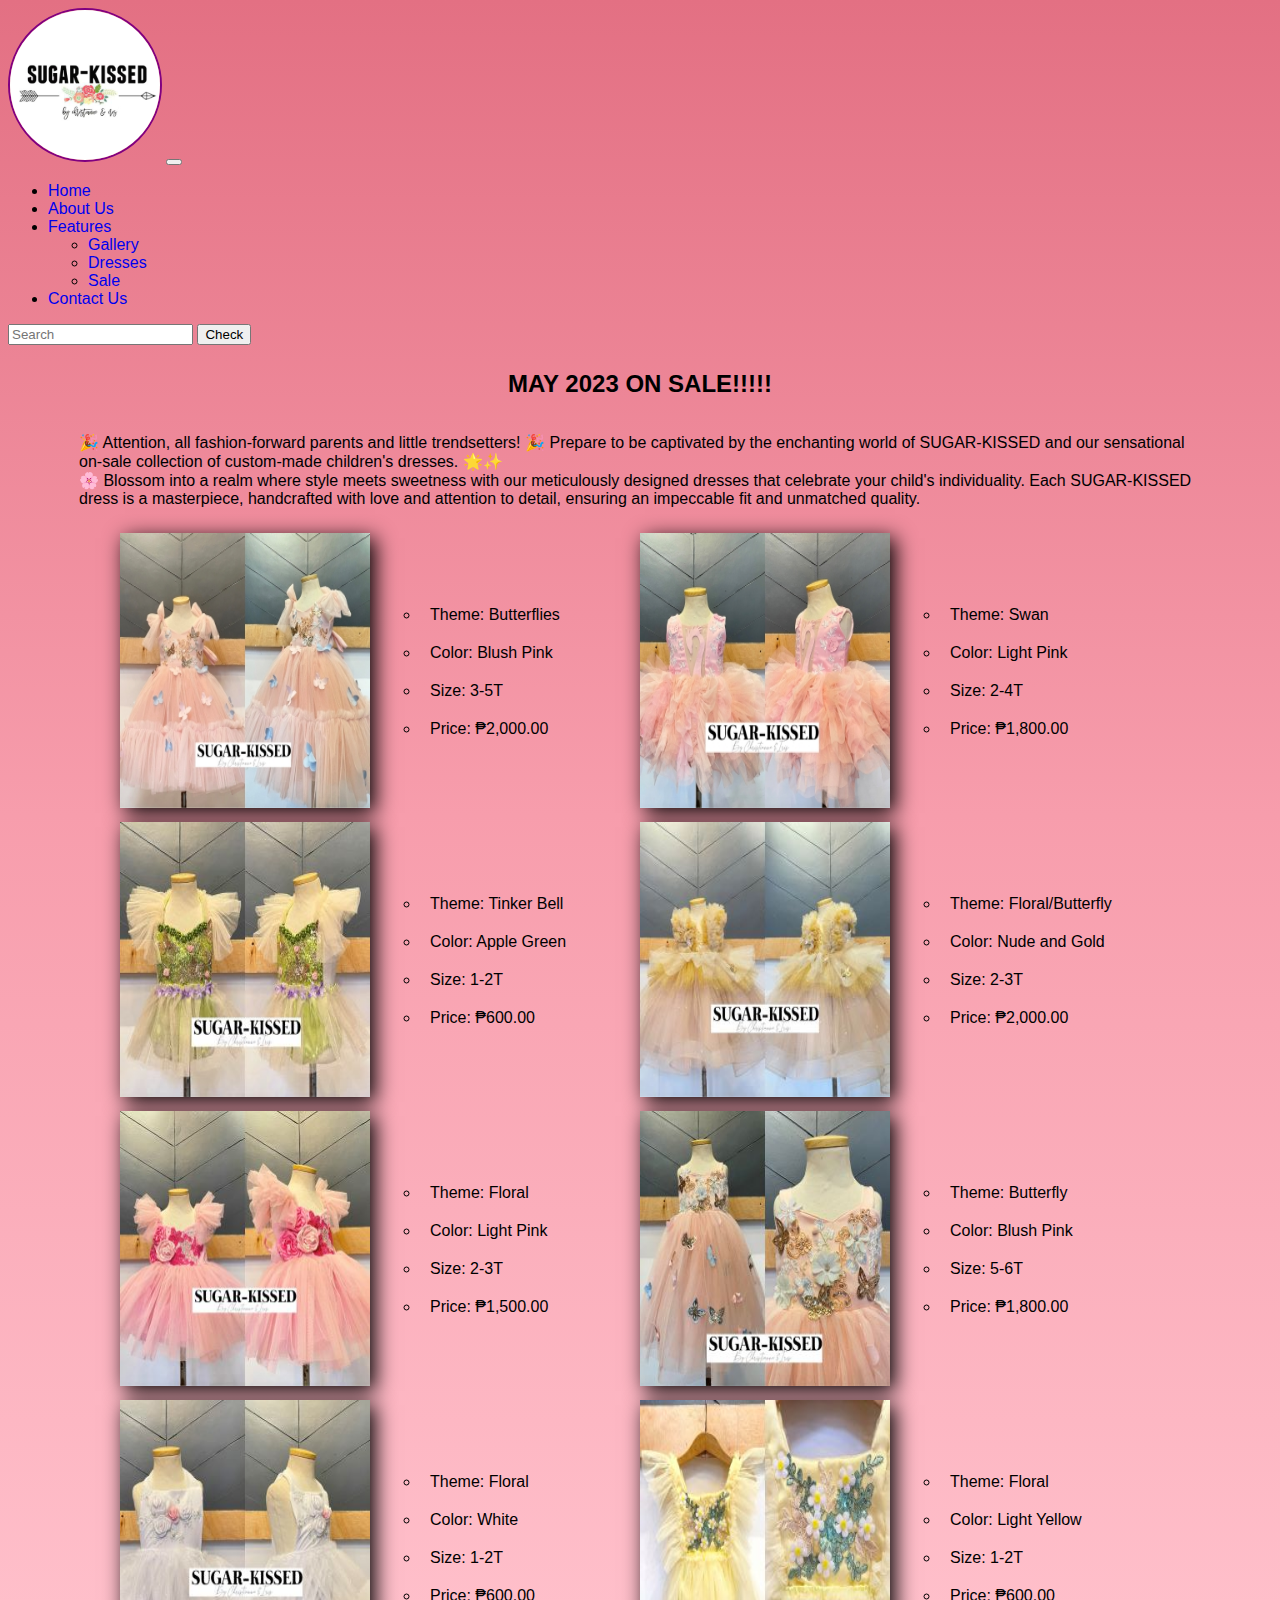
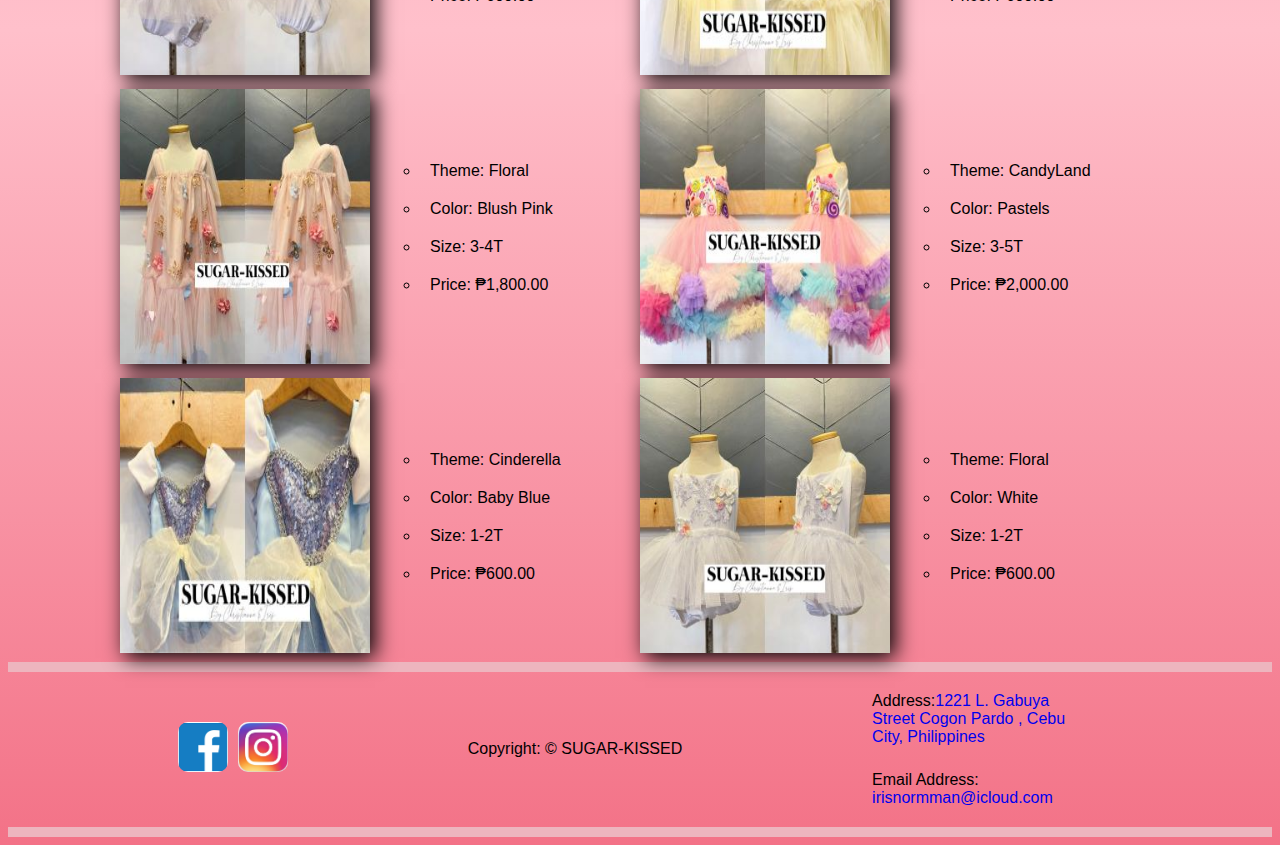
<file: sale.html>
<!DOCTYPE html>
<html lang="en">
<head>
    <meta charset="UTF-8">
    <meta name="viewport" content="width=device-width, initial-scale=1.0">
    <title>About Us</title>
    <link href="https://cdn.jsdelivr.net/npm/bootstrap@5.3.0/dist/css/bootstrap.min.css" rel="stylesheet" integrity="sha384-9ndCyUaIbzAi2FUVXJi0CjmCapSmO7SnpJef0486qhLnuZ2cdeRhO02iuK6FUUVM" crossorigin="anonymous">
    <link rel="preconnect" href="https://fonts.googleapis.com">
    <link rel="preconnect" href="https://fonts.gstatic.com" crossorigin>
    <link href="https://fonts.googleapis.com/css2?family=Arizonia&display=swap" rel="stylesheet">
    <link rel="stylesheet" href="style.css">
</head>
<body>
    <div class="navbar navbar-expand-lg ">
        <div class="container-fluid">
            <a class="navbar-brand" href="index.html">
                <img src="./asset/sugarkissed-logo1.jpg" alt="logo image">
            </a>
            <button class="navbar-toggler" type="button" data-bs-toggle="collapse" data-bs-target="#navbarsupportedcontent"
            aria-controls="navbarsupportedcontent" aria-expanded="false" aria-label="Toggle navigation">
            <span class="navbar-toggler-icon"></span>
            </button>
            <div class="collapse navbar-collapse" id="navbarsupportedcontent">
                <ul class="nav nav-tabs navbar-nav me-auto mb-2 mb-lg-0">
                    <li class="nav-item fs-5">
                        <a class="nav-link" aria-current="page" href="index.html">Home</a>
                    </li>
                    <li class="nav-item fs-5">
                        <a class="nav-link" href="about.html">About Us</a>
                    </li>
                    <li class="nav-item dropdown fs-5">
                        <a class="nav-link active dropdown-toggle" href="#" role="button" data-bs-toggle="dropdown" aria-expanded="false">
                            Features
                        </a>
                        <ul class="dropdown-menu">
                            <li><a class="dropdown-item nav-link" href="gallery.html">Gallery</a></li>
                            <li><a class="dropdown-item nav-link" href="dress.html">Dresses</a></li>
                            <li><a class="dropdown-item nav-link active" href="sale.html">Sale</a></li>
                        </ul>
                    </li>
                    <li class="nav-item fs-5">
                        <a class="nav-link" href="contact.html">Contact Us</a>
                    </li>
                </ul>
                <form class="d-flex" role="search">
                    <input class="form-control me-2" type="search" placeholder="Search" aria-label="Search">
                    <button class="btn btn-outline-success text-black" type="submit">Check</button>
                  </form>
            </div>
        </div>
    </div>
    <!-- sale start -->
    <div class="flex-container">
        <div class="flex-containerC">
            <h2 class="text-center">MAY 2023 ON SALE!!!!!</h2>
            <p>🎉 Attention, all fashion-forward parents and little trendsetters! 🎉
                Prepare to be captivated by the enchanting world of SUGAR-KISSED and our sensational on-sale collection of custom-made children's dresses. 🌟✨
                <span style="display: block;">🌸 Blossom into a realm where style meets sweetness with our meticulously designed dresses that celebrate your child's individuality. Each SUGAR-KISSED dress is a masterpiece, handcrafted with love and attention to detail, ensuring an impeccable fit and unmatched quality.</span>
            </p>
        </div>
    </div>
    <div class="flex-container">
        <div class="flex-container1" >
            <div><img class="box-shadow" src="./asset/saleitems/pic1.jpg" alt="dress image"></div>
            <div class="description">
                <ul>
                    <li>Theme: Butterflies</li>
                    <li>Color: Blush Pink</li>
                    <li>Size: 3-5T</li>
                    <li>Price: ₱2,000.00</li>
                </ul>
            </div>
            <div><img class="box-shadow" src="./asset/saleitems/pic2.jpg" alt="dress image"></div>
            <div class="description">
                <ul>
                    <li>Theme: Swan</li>
                    <li>Color: Light Pink</li>
                    <li>Size: 2-4T</li>
                    <li>Price: ₱1,800.00</li>
                </ul>
            </div>
        </div>
    </div>
    <div class="flex-container">
        <div class="flex-container1">
            <div><img class="box-shadow" src="./asset/saleitems/pic3.jpg" alt="dress image"></div>
            <div class="description">
                <ul>
                    <li>Theme: Tinker Bell</li>
                    <li>Color: Apple Green</li>
                    <li>Size: 1-2T</li>
                    <li>Price: ₱600.00</li>
                </ul>
            </div>
            <div><img class="box-shadow" src="./asset/saleitems/pic4.jpg" alt="dress image"></div>
            <div class="description">
                <ul>
                    <li>Theme: Floral/Butterfly</li>
                    <li>Color: Nude and Gold</li>
                    <li>Size: 2-3T</li>
                    <li>Price: ₱2,000.00</li>
                </ul>
            </div>
        </div>
    </div>
    <div class="flex-container">
        <div class="flex-container1">
            <div><img class="box-shadow" src="./asset/saleitems/pic5.jpg" alt="dress image"></div>
            <div class="description">
                <ul>
                    <li>Theme: Floral</li>
                    <li>Color: Light Pink</li>
                    <li>Size: 2-3T</li>
                    <li>Price: ₱1,500.00</li>
                </ul>
            </div>
            <div><img class="box-shadow" src="./asset/saleitems/pic6.jpg" alt="dress image"></div>
            <div class="description">
                <ul>
                    <li>Theme: Butterfly</li>
                    <li>Color: Blush Pink</li>
                    <li>Size: 5-6T</li>
                    <li>Price: ₱1,800.00</li>
                </ul>
            </div>
        </div>
    </div>
    <div class="flex-container">
        <div class="flex-container1">
            <div><img class="box-shadow" src="./asset/saleitems/pic7.jpg" alt="dress image"></div>
            <div class="description">
                <ul>
                    <li>Theme: Floral</li>
                    <li>Color: White</li>
                    <li>Size: 1-2T</li>
                    <li>Price: ₱600.00</li>
                </ul>
            </div>
            <div><img class="box-shadow" src="./asset/saleitems/pic8.jpg" alt="dress image"></div>
            <div class="description">
                <ul>
                    <li>Theme: Floral</li>
                    <li>Color: Light Yellow</li>
                    <li>Size: 1-2T</li>
                    <li>Price: ₱600.00</li>
                </ul>
            </div>
        </div>
    </div>
    <div class="flex-container">
        <div class="flex-container1">
            <div><img class="box-shadow" src="./asset/saleitems/pic9.jpg" alt="dress image"></div>
            <div class="description">
                <ul>
                    <li>Theme: Floral</li>
                    <li>Color: Blush Pink</li>
                    <li>Size: 3-4T</li>
                    <li>Price: ₱1,800.00</li>
                </ul>
            </div>
            <div><img class="box-shadow" src="./asset/saleitems/pic10.jpg" alt="dress image"></div>
            <div class="description">
                <ul>
                    <li>Theme: CandyLand</li>
                    <li>Color: Pastels</li>
                    <li>Size: 3-5T</li>
                    <li>Price: ₱2,000.00</li>
                </ul>
            </div>
        </div>
    </div>
    <div class="flex-container">
        <div class="flex-container1">
            <div><img class="box-shadow" src="./asset/saleitems/pic11.jpg" alt="dress image"></div>
            <div class="description">
                <ul>
                    <li>Theme: Cinderella</li>
                    <li>Color: Baby Blue</li>
                    <li>Size: 1-2T</li>
                    <li>Price: ₱600.00</li>
                </ul>
            </div>
            <div><img class="box-shadow" src="./asset/saleitems/pic12.jpg" alt="dress image"></div>
            <div class="description">
                <ul>
                    <li>Theme: Floral</li>
                    <li>Color: White</li>
                    <li>Size: 1-2T</li>
                    <li>Price: ₱600.00</li>
                </ul>
            </div>
        </div>
    </div>
    <!-- sale end -->
    <div class="footer-container">
        <div class="footer1">
            <a href="https://www.facebook.com/christianneiris" target="_blank">
                <img class="sociallogo" src="./asset/facebooklogo.png" alt="facebooklogo">
            </a>
            <a href="https://www.instagram.com/sugarkissedcebu/" target="_blank">
                <img class="sociallogo" src="./asset/instagramlogo.jpg" alt="instagramlogo">
            </a>
        </div>
        <div class="footer1">
            <p class="p-3 fs-6">Copyright: &copy; SUGAR-KISSED</p>
        </div>
        <div style="width: 250px;">
            <p class="pcenter">Address:<a href="https://goo.gl/maps/orAbEDj8d555M1ue7" target="_blank">1221 L. Gabuya Street Cogon Pardo , Cebu City, Philippines</a></p>
            <p class="pcenter">Email Address: 
                <a href="https://mail.google.com/mail/u/0/#inbox?compose=new" target="_blank">
                irisnormman@icloud.com
                </a>
            </p>
        </div>
    </div>
    <script src="https://cdn.jsdelivr.net/npm/bootstrap@5.3.0/dist/js/bootstrap.bundle.min.js" integrity="sha384-geWF76RCwLtnZ8qwWowPQNguL3RmwHVBC9FhGdlKrxdiJJigb/j/68SIy3Te4Bkz" crossorigin="anonymous"></script>
</body>
</html>
</file>
<file: style.css>
body {
    background: linear-gradient(rgb(227, 112, 131),rgb(247, 157, 172), pink, rgb(243, 114, 135));
    background-repeat: no-repeat;
    background-size: cover;
    font-family: Arial, Helvetica, sans-serif;
    font-size: 1rem;
}
a {
    text-decoration: none;
}

a:hover {
    font-size: medium;
    color: rgb(135, 21, 59);
}

/* home start */

.navbar-brand img {
    height: 150px;
    width: 150px;
    border-radius: 50%;
    border: 2px solid purple;
}
p {
    margin: 5px;
    padding: 10px;
  }
.carousel-item img {
    width: 400px;
    display: block;
    margin: 0 auto;
}
.nav-tabs {
    --bs-nav-tabs-link-active-bg: #ea68aadb;
}
.sociallogo {
    height: 50px;
    width: 50px;
    padding: 5px;
    border-radius: 25%;
}
.footer-container {
    display: flex;
    justify-content: space-evenly;
    align-items: center;
    padding: 5px;
    border-top: 10px solid rgb(237, 181, 190);
    border-bottom: 10px solid rgb(237, 181, 190);
}
.footer1 {
    display: flex;
    justify-content: center;
    align-items: center;
}

/* home end */

/* about start */

.flex-container {
    display: flex;
    justify-content: center;
    align-items: center;
    /* background-color: aqua; */
    padding: 5px;
}
.flex-containerC {
    display: flex;
    flex-direction: column;
    width: 90vw;
    justify-content: center;
    align-items: center;
}
.fgrid {
    display: grid;
    width: 90vw;
    /* background-color: aqua; */
    grid-template-columns: 1fr;
    grid-template-rows: 1fr;
    gap: 5px;
    padding: 10px;
  }
.gdiv {
    display: flex;
    justify-content: center;
}
.gridimg {
    width: 300px;
    height: 275px;
    box-shadow: 25px 20px 20px 0px black;
}
.flex {
    display: flex;
    width: 100%;
    /* background-color: cadetblue; */
    flex-direction: column;
    justify-content: center;
    align-items: center;
}

/* about end */

/* gallery start */

.gridvideo {
    width: 300px;
    height: 350px;
    background: radial-gradient(rgb(249, 113, 152), rgb(241, 116, 216), rgb(244, 114, 222) );
}
.grid {
    display: grid;
    /* background-color: antiquewhite; */
    width: 90vw;
    grid-template-columns: 1fr;
    grid-row: 1fr 1fr 1fr 1fr 1fr;
    place-items: center;
    gap: 5px;;
}
.image1,
.image2,
.image3,
.image4,
.image5 {
    width: 300px;
}

/* gallery end */

/* dress start */

.flex-container1 {
    display: flex;
    width: 90vw;
    justify-content: center;
    align-items: center;
    margin: 0;
    /* background-color: aliceblue; */
}
.products {
    padding: 10px;
}
.dress-title {
    text-align: center;
    margin: 25px;
    border-top: 5px solid palevioletred;
    border-bottom: 5px solid palevioletred;
}
.box-shadow {
    box-shadow: 5px 5px 20px black;
    width: 250px;
    height: 275px;
}
.products h5 {
    margin: 0px;
    padding: 10px;
    text-align: center;
}

/* dress end */

/* sale start */

.description {
    padding: 10px;
    width: 250px;
}
.description ul {
    list-style: circle;
}
.description ul li {
    padding: 10px;
}

/* sale end */

/* contact start */
.Contact-Flex-Container {
    display: flex;
    justify-content: center;
    align-items: center;
    margin: 0;
    /* background-color: aqua; */
}
.Contact-container {
    display: flex;
    width: 90vw;
    justify-content: center;
    align-items: center;
    /* background-color: beige; */
    padding: 10px;
    gap: 5px;
}
.right {
    width: 250px;
    float: right; 
    padding: 5px;
}
.contact {
    height: 300px;
    padding: 5px;
    overflow: auto;
}
.contact1 {
    height: 380px;
    padding: 20px;
}
.contact1 iframe {
    height: 350px;
}
/* contact end */

@media (max-width: 900px) {
    .footer-container {
        display: flex;
        flex-direction: column;
        justify-content: center;
        align-items: center;
        padding: 25px;
    }
    .pcenter {
        text-align: center;
    }
    .pleft {
        text-align: left;
        padding: 20px;
    }
    .flex-container1 {
        display: flex;
        width: 100%;
        flex-direction: column;
        justify-content: center;
        align-items: center;
        margin: 0;
        padding: 0;
        /* background-color: aliceblue; */
    }
    .description ul {
        list-style-type: none;
        padding-left: 0px;
    }
    .description ul li {
        text-align: center;
    }
    .Contact-container {
        display: flex;
        flex-direction: column;
        width: 100vw;
        justify-content: center;
        align-items: center;
        /* background-color: beige; */
        padding: 10px;
    }
    .contact {
        width: 80vw;
        /* border: 1px solid black; */
        padding: 5px;
    }
    .contact1 {
        /* border: 1px solid black; */
        width: 90vw;
        padding: 10px;
        display: flex;
        flex-direction: column;
    }
    .contact1 p {
        padding: 0px;
        font-size: 1rem;
        width: 80vw;
    }
    .contact1 iframe {
        width: 80vw;
    }
}
@media (min-width: 900px) {
    .fgrid {
        display: grid;
        /* background-color: aqua; */
        grid-template-columns: 45vw 45vw;
        grid-template-rows: 1fr;
        gap: 10px;
        padding: 15px;
    }
    .gridimg {
        width: 450px;
        height: 350px;
        box-shadow: 25px 20px 20px 0px black;
        padding: 5px;
        /* background-color: aqua; */
    }
    .gdiv {
        display: flex;
        justify-content: center;
        align-items: center;
    }
    .gdiv2 {
        grid-column: span 2;
        padding: 10px;
    }
    .span {
        /* background-color: red; */
        grid-row: span 2;
    }
    .span img {
        height: 450px;
        width: 400px;
        margin-bottom: 40px;
        box-shadow: 25px 20px 20px 0px black;
    }
    .left1 {
        order: 4;
        /* background-color: aqua; */
    }
    .left {
        /* background-color: aqua; */
        order: 2;
        display: flex;
        justify-content: flex-start;
    }
    .flex {
        display: flex;
        width: 100%;
        /* background-color: aquamarine; */
    }
    .gridvideo {
        width: 550px;
        height: 450px;
        background: radial-gradient(rgb(249, 113, 152), rgb(241, 116, 216), rgb(244, 114, 222) );
        padding: 5px;
        /* box-shadow: 25px 20px 20px 0px black; */
    }
    .grid {
        display: grid;
        width: 90vw;
        /* background-color: beige; */
        grid-template-columns: 325px 250px 325px;
        grid-template-rows: 325px 250px 325px;
        justify-content: center;
        gap: 10px;
      
    }
    .item1 {
        grid-row: span 2;
        /* background-color: red; */
    }
    .image1 {
        width: 325px;
        height: 575px;  
    }
    .item2 {
        grid: 1 2 / 2 4 ;
        grid-column: span 2;
        /* background-color: blue; */
    }
    .image2 {
        width: 575px;
        height: 325px;
    }
    .item3 {
        grid: 2 3 / 2 3;
        /* background-color: brown; */
    }
    .image3 {
        width: 250px;
        height: 250px;
    }
    .item4 {
        grid: 2 4/ 3 4;
        /* background-color: aqua; */
        grid-row: span 2;
    }
      .image4 {
        width: 325px;
        height: 575px;
    }
    .item5 {
        grid: 3 4 /1 3;
        /* background-color: aquamarine; */
        grid-column: span 2;
    }
    .image5 {
        width: 575px;
        height: 325px;
    }
}
/* ----- */
</file>
